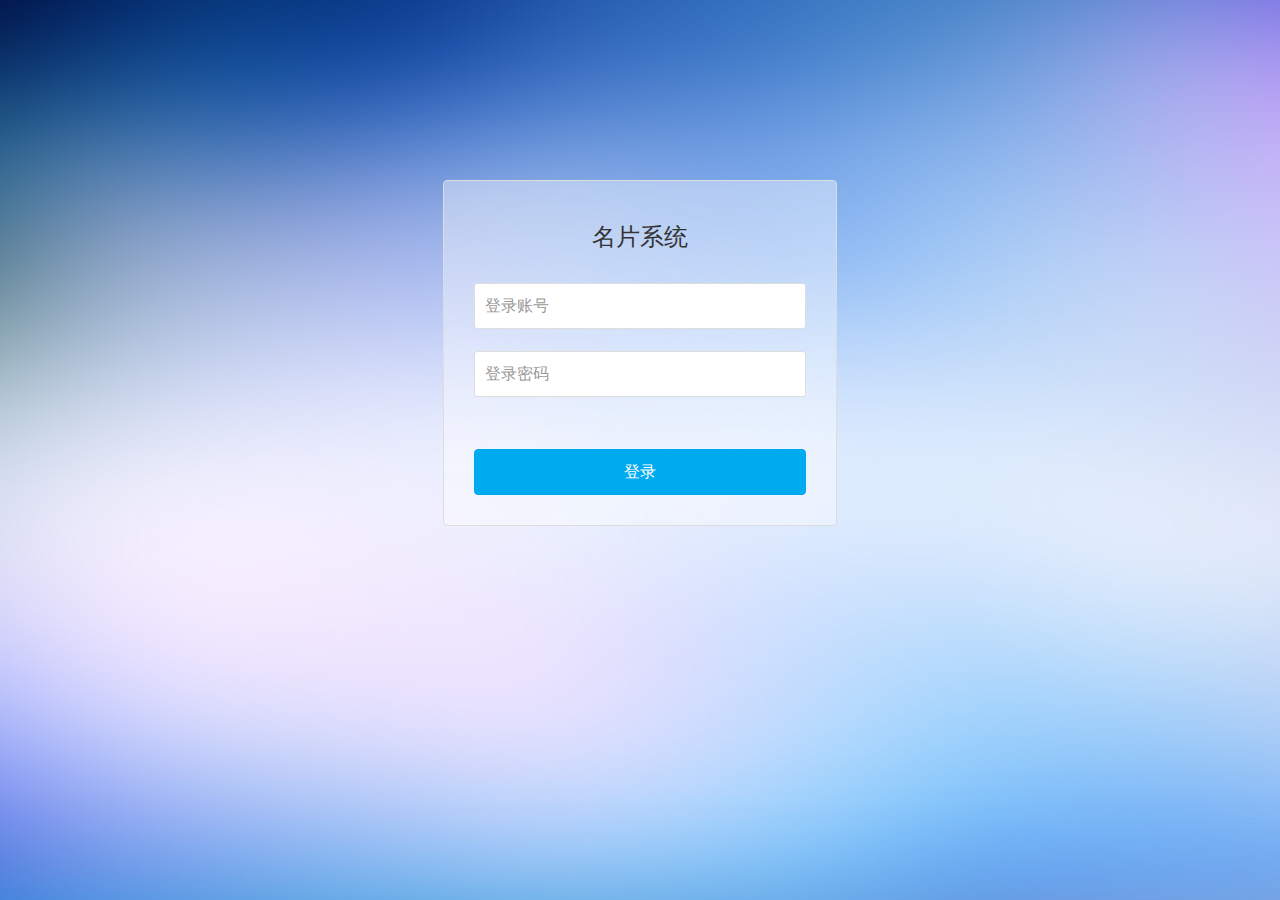
<file: vueBase/src/demo/login.html>
<html>
<!DOCTYPE html>
<head>
    <meta http-equiv="Content-Type" content="text/html; charset=utf-8" />
    <meta http-equiv="X-UA-Compatible" content="IE=edge">
    <meta name="viewport" content="width=device-width, initial-scale=1.0, maximum-scale=1.0, user-scalable=no" />
    <meta name="renderer" content="webkit">
    <title>名片系统</title>
    <link rel="stylesheet"  href="../public/css/admin.css" />
    <link rel="stylesheet" href="../public/css/pintuer.css">
    <!--引用js-->
    <script src="../public/js/jquery.min.js" ></script>
    <script src="../public/js/pintuer.js" ></script>
</head>

<body oncontextmenu="return false">
<div class="bg"></div>
<div class="container">
    <div class="line bouncein">
        <div class="xs6 xm4 xs3-move xm4-move">
            <div style="height:20%"></div>
            <form method="post" onsubmit="return false;">
                <div class="panel loginbox">
                    <div class="text-center margin-big padding-big-top"><h1>名片系统</h1></div>
                    <div class="panel-body" style="padding:30px; padding-bottom:10px; padding-top:10px;">
                        <div class="form-group">
                            <div class="field field-icon-right">
                                <input type="text" class="input input-big" name="name" placeholder="登录账号" data-validate="required:请填写账号" />
                                <span class="icon icon-user margin-small"></span>
                            </div>
                        </div>
                        <div class="form-group">
                            <div class="field field-icon-right">
                                <input type="password" class="input input-big" name="password" placeholder="登录密码" data-validate="required:请填写密码" />
                                <span class="icon icon-key margin-small"></span>
                            </div>
                        </div>
                    </div>
                    <div style="padding:30px;"><input type="submit" id="submit" class="button button-block bg-main text-big input-big" value="登录"></div>
                </div>
            </form>
        </div>
    </div>
</div>
<script>

</script>
</body>
</html>
</file>
<file: vueBase/src/public/css/admin.css>
body{ color:#333; font-size:13px;}
input,select,textarea{color:#333;}
.bg{ width:100%; height:100%; position:absolute; background:url(../images/bg.jpg) }
.panel{background:#fff;}
form .form-group:last-child{padding-bottom:0;}
.passcode{position:absolute;right:0;bottom:0;height:32px;margin:1px;border-left:solid 1px #ddd;text-align:center;line-height:32px;border-radius:0 4px 4px 0;}
ul,li{ list-style-type:none;}

.lefter{position:relative;float:left;width:180px;margin-right:-180px;background:#e6f2fb;text-align:center;}
.righter{float:right;width:100%;padding-top:15px;background:#e6f2fb;}
.mainer{margin-left:180px;}
.field-icon-right .icon{ bottom:0px; top:auto}
.logo{ float:left; color:#FFF; margin-top:10px; line-height:45px;}
.logo img{ float:left; margin-right:10px;}
.loginbox { background:url(../images/tmbg-white.png); border:0px;}
/********头部******/
.header{height:70px; overflow:hidden; background:url(../images/bg.jpg) no-repeat 0 -1000px; }
.head-l{ float:left; margin-top:17px; margin-left:15px; }
.head-l .button{ padding:8px 15px;}
.head-l .bg-blue:hover{ background-color:#03b6fd;}
.leftnav{width:180px; height:100%; position:fixed; top:70px; left:0px;}
.leftnav-title { height:50px; background:url(../images/bg.jpg) no-repeat 0 -1000px;  color:#FFF; padding-left:22px;  font-size:14px; line-height:50px;}
.leftnav-title span{ margin-right:10px;}
.leftnav h2{ padding:10px 0 10px 22px; transition:all .1s ease-in-out; display:block; cursor:pointer; font-weight:bold; font-size:14px; border-top:1px solid #b5cfd9;}
.leftnav h2.on{ color:#09c;}
.leftnav .border-bottom{ border-bottom:1px solid #b5cfd9;}
.leftnav h2 span{ margin-right:10px;}
.leftnav h2:hover{ color:#09c;}
.leftnav ul {display:none; border-top:1px solid #b5cfd9; padding:5px 0; opacity:1;}
.leftnav ul li{ list-style-type:none;  }
.leftnav ul li a{ display:block;padding-left:30px;line-height:30px; }
.leftnav ul li span{ margin-right:8px;}
.leftnav ul li a:hover,.leftnav ul li a.on{ color:#09c;}

/***主要内容***/
.admin{background:#fff;position:fixed;border-left:solid 1px #b5cfd9;right:0;bottom:0;top:110px;left:180px; padding:15px; padding-right:0px; padding-bottom:0px; overflow:auto; border-top:1px solid #b5cfd9; padding-right:15px;}
.content{width:100%;}
.body-content{padding:20px 0; overflow:hidden;}
.content .title{ border-bottom:1px solid #dfdfdf; line-height:35px; font-size:14px; font-weight:bold; color:#09c}
.form-x .form-group .label{ width:10%;}
.form-x .form-button { margin-left:10%;}
.w50 { width:25%; float:left;}
.form-x .tipss{ float:left; padding-left:10px; color:#888; line-height:42px;}
.input-help { float:left; line-height:30px;}
.input-help li{ float:left;margin-left:10px;}
.bread{ margin-left:190px; margin-top:4px;}
.bread li{ float:left;}
.label label{ font-weight:normal; color:#333;}
.form-group{ margin-bottom:12px;}
.button{ padding:10px 15px;}
.form-group .field .file{ background:#FFF; border:0px;}
.form-group .field input[type=radio]{ vertical-align:middle; line-height:35px; margin-right:5px;}
.form-group .radio { line-height:35px;}
.table th{ text-align:center;}
.table td { vertical-align:middle;}
.tip img{width:100px; height:100px;}
.clear{ clear:both; overflow:hidden;}
.pagelist {padding:10px 0; text-align:center;}
.pagelist span,.pagelist a{ border-radius:3px; border:1px solid #dfdfdf;display:inline-block; padding:5px 12px;}
.pagelist a{ margin:0 3px;}
.pagelist span.current{ background:#09F; color:#FFF; border-color:#09F; margin:0 2px;}
.pagelist a:hover{background:#09F; color:#FFF; border-color:#09F; }
.pagelist label{ padding-left:15px; color:#999;}
.pagelist label b{color:red; font-weight:normal; margin:0 3px;}

.search{ overflow:hidden;}
.search li{float:left; margin-right:15px; line-height:35px;}

.button.bg-main.icon-check-square-o{ padding:10px 30px;}
.button.bg-main.icon-check-square-o:hover{ background:#08bbe1;}
input[type="checkbox"], input[type="radio"]{ width:15px; height:15px; vertical-align:-3px; margin-right:5px;}

textarea[name=content]{width:100%; height:500px; border:1px solid #ddd; border-radius:3px; -webkit-border-radius:3px;}
</file>
<file: vueBase/src/public/css/pintuer.css>
html{margin:0;padding:0;border:0;-webkit-text-size-adjust:100%;-ms-text-size-adjust:100%;-webkit-tap-highlight-color:rgba(0, 0, 0, 0);}
body, div, span, object, iframe, h1, h2, h3, h4, h5, h6, p, blockquote, pre, a, abbr, acronym, address, code, del, dfn, em, q, dl, dt, dd, ol, ul, li, fieldset, form, legend, caption, tbody, tfoot, thead, article, aside, dialog, figure, footer, header, hgroup, nav, section{margin:0;padding:0;border:0;font-size:14px;font:inherit;vertical-align:baseline;}
article, aside, details, figcaption, figure, dialog, footer, header, hgroup, menu, nav, section{display:block;}
body{font-size:14px;color:#333;background:#fff;font-family:"Microsoft YaHei","simsun","Helvetica Neue", Arial, Helvetica, sans-serif;}
img{border:0;vertical-align:bottom;}
::-webkit-input-placeholder{color:#999;}
:-moz-placeholder{color:#999;}
::-moz-placeholder{color:#999;}
:-ms-input-placeholder{color:#ccc;}
*{-webkit-box-sizing:border-box;-moz-box-sizing:border-box;box-sizing:border-box;}
*:before,*:after{-webkit-box-sizing:border-box;-moz-box-sizing:border-box;box-sizing:border-box;}
button::-moz-focus-inner,input::-moz-focus-inner{padding:0;border:0;}
textarea{overflow:auto;}
input:focus,textarea:focus,button:focus,select:focus{outline:none;}
input::-ms-clear{display:none;}
article,aside,details,figcaption,figure,footer,header,hgroup,main,nav,section,summary{display:block;}
audio,canvas,progress,video{display:inline-block;vertical-align:baseline;}
audio:not([controls]){display:none;height:0;}
[hidden],template{display:none;}
a{background:transparent;}
a:active,a:hover{outline:0;}
a:focus{outline:thin dotted;outline:5px auto -webkit-focus-ring-color;outline-offset:-2px;}
abbr[title]{border-bottom:1px dotted;}
b,strong{font-weight:bold;}
dfn{font-style:italic;}
mark{color:#000;background:#ff0;}
small{font-size:80%;}
sub,sup{position:relative;font-size:75%;line-height:0;vertical-align:baseline;}
sup{top:-.5em;}
sub{bottom:-.25em;}
svg:not(:root){overflow:hidden;}
figure{margin:1em 40px;}
hr{height:0;-moz-box-sizing:content-box;box-sizing:content-box;}
pre{overflow:auto;}
code,kbd,pre,samp{font-family:monospace, monospace;font-size:1em;}
button,input,optgroup,select,textarea{margin:0;font:inherit;}
button{overflow:visible;}
button,select{text-transform:none;}
button,html input[type="button"],input[type="reset"],input[type="submit"]{-webkit-appearance:button;cursor:pointer;}
button[disabled],html input[disabled]{cursor:default;}
button::-moz-focus-inner,input::-moz-focus-inner{padding:0;border:0;}
input{line-height:normal;}
input[type="checkbox"],input[type="radio"]{box-sizing:border-box;padding:0;}
input[type="number"]::-webkit-inner-spin-button,input[type="number"]::-webkit-outer-spin-button{height:auto;}
input[type="search"]{-webkit-box-sizing:content-box;-moz-box-sizing:content-box;box-sizing:content-box;-webkit-appearance:textfield;}
input[type="search"]::-webkit-search-cancel-button,input[type="search"]::-webkit-search-decoration{-webkit-appearance:none;}
fieldset{padding:.35em .625em .75em;margin:0 2px;border:1px solid #c0c0c0;}
legend{padding:0;border:0;}
optgroup{font-weight:bold;}
table{border-spacing:0;border-collapse:collapse;}
td,th{padding:0;}
.button{border:solid 1px #ddd;background:transparent;border-radius:4px;font-size:14px;padding:6px 15px;margin:0;display:inline-block;line-height:20px;transition:all 1s cubic-bezier(0.175, 0.885, 0.32, 1) 0s;}
.button[disabled]{pointer-events:none;cursor:not-allowed;webkit-box-shadow:none;box-shadow:none;filter:alpha(opacity=50);opacity:.5;}
.button:active{background-image:none;outline:0;transition:all 0.3s cubic-bezier(0.175, 0.885, 0.32, 1) 0s;}
.button:hover{transition:all 0.3s cubic-bezier(0.175, 0.885, 0.32, 1) 0s;}
.button-block{display:block;width:100%;}
.button-large{padding:15px 20px;font-size:24px;line-height:24px;}
.button-big{padding:10px 15px;font-size:18px;line-height:22px;}
.button-small{padding:5px 10px;font-size:12px;font-weight:normal;line-height:18px;}
.button-little{padding:3px 5px;font-size:12px;font-weight:normal;line-height:16px;}
.button.bg-main,.button.bg-sub,.button.bg-dot,.button.bg-black,.button.bg-gray,.button.bg-red,.button.bg-yellow,.button.bg-blue,.button.bg-green{color:#fff;}
.layout{width:100%;}
.container,.container-layout{margin:0 auto;padding:0 10px;}
@media (min-width:760px){.container{width:760px;}}
@media (min-width:1000px){.container{width:1000px;}}
@media (min-width:1200px){.container{width:1200px;}}
.line{margin:0;padding:0;}
.x1,.x2,.x3,.x4,.x5,.x6,.x7,.x8,.x9,.x10,.x11,.x12,.xl1,.xl2,.xl3,.xl4,.xl5,.xl6,.xl7,.xl8,.xl9,.xl10,.xl11,.xl12,.xs1,.xs2,.xs3,.xs4,.xs5,.xs6,.xs7,.xs8,.xs9,.xs10,.xs11,.xs12,.xm1,.xm2,.xm3,.xm4,.xm5,.xm6,.xm7,.xm8,.xm9,.xm10,.xm11,.xm12,.xb1,.xb2,.xb3,.xb4,.xb5,.xb6,.xb7,.xb8,.xb9,.xb10,.xb11,.xb12{position:relative;min-height:1px;}
.line-big{margin-left:-10px;margin-right:-10px;}
.line-big .x1,.line-big .x2,.line-big .x3,.line-big .x4,.line-big .x5,.line-big .x6,.line-big .x7,.line-big .x8,.line-big .x9,.line-big .x10,.line-big .x11,.line-big .x12,
.line-big .xl1,.line-big .xl2,.line-big .xl3,.line-big .xl4,.line-big .xl5,.line-big .xl6,.line-big .xl7,.line-big .xl8,.line-big .xl9,.line-big .xl10,.line-big .xl11,.line-big .xl12,
.line-big .xs1,.line-big .xs2,.line-big .xs3,.line-big .xs4,.line-big .xs5,.line-big .xs6,.line-big .xs7,.line-big .xs8,.line-big .xs9,.line-big .xs10,.line-big .xs11,.line-big .xs12,
.line-big .xm1,.line-big .xm2,.line-big .xm3,.line-big .xm4,.line-big .xm5,.line-big .xm6,.line-big .xm7,.line-big .xm8,.line-big .xm9,.line-big .xm10,.line-big .xm11,.line-big .xm12,
.line-big .xb1,.line-big .xb2,.line-big .xb3,.line-big .xb4,.line-big .xb5,.line-big .xb6,.line-big .xb7,.line-big .xb8,.line-big .xb9,.line-big .xb10,.line-big .xb11,.line-big .xb12{position:relative;min-height:1px;padding-right:10px;padding-left:10px;}
.line-middle{margin-left:-5px;margin-right:-5px;}
.line-middle .x1,.line-middle .x2,.line-middle .x3,.line-middle .x4,.line-middle .x5,.line-middle .x6,.line-middle .x7,.line-middle .x8,.line-middle .x9,.line-middle .x10,.line-middle .x11,.line-middle .x12,
.line-middle .xl1,.line-middle .xl2,.line-middle .xl3,.line-middle .xl4,.line-middle .xl5,.line-middle .xl6,.line-middle .xl7,.line-middle .xl8,.line-middle .xl9,.line-middle .xl10,.line-middle .xl11,.line-middle .xl12,
.line-middle .xs1,.line-middle .xs2,.line-middle .xs3,.line-middle .xs4,.line-middle .xs5,.line-middle .xs6,.line-middle .xs7,.line-middle .xs8,.line-middle .xs9,.line-middle .xs10,.line-middle .xs11,.line-middle .xs12,
.line-middle .xm1,.line-middle .xm2,.line-middle .xm3,.line-middle .xm4,.line-middle .xm5,.line-middle .xm6,.line-middle .xm7,.line-middle .xm8,.line-middle .xm9,.line-middle .xm10,.line-middle .xm11,.line-middle .xm12,
.line-middle .xb1,.line-middle .xb2,.line-middle .xb3,.line-middle .xb4,.line-middle .xb5,.line-middle .xb6,.line-middle .xb7,.line-middle .xb8,.line-middle .xb9,.line-middle .xb10,.line-middle .xb11,.line-middle .xb12{position:relative;min-height:1px;padding-right:5px;padding-left:5px;}
.line-small{margin-left:-2px;margin-right:-2px;}
.line-small .x1,.line-small .x2,.line-small .x3,.line-small .x4,.line-small .x5,.line-small .x6,.line-small .x7,.line-small .x8,.line-small .x9,.line-small .x10,.line-small .x11,.line-small .x12,
.line-small .xl1,.line-small .xl2,.line-small .xl3,.line-small .xl4,.line-small .xl5,.line-small .xl6,.line-small .xl7,.line-small .xl8,.line-small .xl9,.line-small .xl10,.line-small .xl11,.line-small .xl12,
.line-small .xs1,.line-small .xs2,.line-small .xs3,.line-small .xs4,.line-small .xs5,.line-small .xs6,.line-small .xs7,.line-small .xs8,.line-small .xs9,.line-small .xs10,.line-small .xs11,.line-small .xs12,
.line-small .xm1,.line-small .xm2,.line-small .xm3,.line-small .xm4,.line-small .xm5,.line-small .xm6,.line-small .xm7,.line-small .xm8,.line-small .xm9,.line-small .xm10,.line-small .xm11,.line-small .xm12,
.line-small .xb1,.line-small .xb2,.line-small .xb3,.line-small .xb4,.line-small .xb5,.line-small .xb6,.line-small .xb7,.line-small .xb8,.line-small .xb9,.line-small .xb10,.line-small .xb11,.line-small .xb12{position:relative;min-height:1px;padding-right:2px;padding-left:2px;}
.x1,.x2,.x3,.x4,.x5,.x6,.x7,.x8,.x9,.x10,.x11,.x12{float:left;}
.x1{width:8.33333333%;}.x2{width:16.66666667%;}.x3{width:25%;}.x4{width:33.33333333%;}.x5{width:41.66666667%;}.x6{width:50%;}.x7{width:58.33333333%;}.x8{width:66.66666667%;}.x9{width:75%;}.x10{width:83.33333333%;}.x11{width:91.66666667%;}.x12{width:100%;}
.x0-left{left:0;}.x1-left{left:8.33333333%;}.x2-left{left:16.66666667%;}.x3-left{left:25%;}.x4-left{left:33.33333333%;}.x5-left{left:41.66666667%;}.x6-left{left:50%;}.x7-left{left:58.33333333%;}.x8-left{left:66.66666667%;}.x9-left{left:75%;}.x10-left{left:83.33333333%;}.x11-left{left:91.66666667%;}.x12-left{left:100%;}
.x0-right{right:0;}.x1-right{right:8.33333333%;}.x2-right{right:16.66666667%;}.x3-right{right:25%;}.x4-right{right:33.33333333%;}.x5-right{right:41.66666667%;}.x6-right{right:50%;}.x7-right{right:58.33333333%;}.x8-right{right:66.66666667%;}.x9-right{right:75%;}.x10-right{right:83.33333333%;}.x11-right{right:91.66666667%;}.x12-right{right:100%;}
.x0-move{margin-left:0;}.x1-move{margin-left:8.33333333%;}.x2-move{margin-left:16.66666667%;}.x3-move{margin-left:25%;}.x4-move{margin-left:33.33333333%;}.x5-move{margin-left:41.66666667%;}.x6-move{margin-left:50%;}.x7-move{margin-left:58.33333333%;}.x8-move{margin-left:66.66666667%;}.x9-move{margin-left:75%;}.x10-move{margin-left:83.33333333%;}.x11-move{margin-left:91.66666667%;}.x12-move{margin-left:100%;}
@media (min-width:300px){
.xl1,.xl2,.xl3,.xl4,.xl5,.xl6,.xl7,.xl8,.xl9,.xl10,.xl11,.xl12{float:left;}
.xl1{width:8.33333333%;}.xl2{width:16.66666667%;}.xl3{width:25%;}.xl4{width:33.33333333%;}.xl5{width:41.66666667%;}.xl6{width:50%;}.xl7{width:58.33333333%;}.xl8{width:66.66666667%;}.xl9{width:75%;}.xl10{width:83.33333333%;}.xl11{width:91.66666667%;}.xl12{width:100%;}
.xl0-left{left:0;}.xl1-left{left:8.33333333%;}.xl2-left{left:16.66666667%;}.xl3-left{left:25%;}.xl4-left{left:33.33333333%;}.xl5-left{left:41.66666667%;}.xl6-left{left:50%;}.xl7-left{left:58.33333333%;}.xl8-left{left:66.66666667%;}.xl9-left{left:75%;}.xl10-left{left:83.33333333%;}.xl11-left{left:91.66666667%;}.xl12-left{left:100%;}
.xl0-right{right:0;}.xl1-right{right:8.33333333%;}.xl2-right{right:16.66666667%;}.xl3-right{right:25%;}.xl4-right{right:33.33333333%;}.xl5-right{right:41.66666667%;}.xl6-right{right:50%;}.xl7-right{right:58.33333333%;}.xl8-right{right:66.66666667%;}.xl9-right{right:75%;}.xl10-right{right:83.33333333%;}.xl11-right{right:91.66666667%;}.xl12-right{right:100%;}
.xl0-move{margin-left:0;}.xl1-move{margin-left:8.33333333%;}.xl2-move{margin-left:16.66666667%;}.xl3-move{margin-left:25%;}.xl4-move{margin-left:33.33333333%;}.xl5-move{margin-left:41.66666667%;}.xl6-move{margin-left:50%;}.xl7-move{margin-left:58.33333333%;}.xl8-move{margin-left:66.66666667%;}.xl9-move{margin-left:75%;}.xl10-move{margin-left:83.33333333%;}.xl11-move{margin-left:91.66666667%;}.xl12-move{margin-left:100%;}
}
@media (min-width:760px){
.xs1,.xs2,.xs3,.xs4,.xs5,.xs6,.xs7,.xs8,.xs9,.xs10,.xs11,.xs12{float:left;}
.xs1{width:8.33333333%;}.xs2{width:16.66666667%;}.xs3{width:25%;}.xs4{width:33.33333333%;}.xs5{width:41.66666667%;}.xs6{width:50%;}.xs7{width:58.33333333%;}.xs8{width:66.66666667%;}.xs9{width:75%;}.xs10{width:83.33333333%;}.xs11{width:91.66666667%;}.xs12{width:100%;}
.xs0-left{left:0;}.xs1-left{left:8.33333333%;}.xs2-left{left:16.66666667%;}.xs3-left{left:25%;}.xs4-left{left:33.33333333%;}.xs5-left{left:41.66666667%;}.xs6-left{left:50%;}.xs7-left{left:58.33333333%;}.xs8-left{left:66.66666667%;}.xs9-left{left:75%;}.xs10-left{left:83.33333333%;}.xs11-left{left:91.66666667%;}.xs12-left{left:100%;}
.xs0-right{right:0;}.xs1-right{right:8.33333333%;}.xs2-right{right:16.66666667%;}.xs3-right{right:25%;}.xs4-right{right:33.33333333%;}.xs5-right{right:41.66666667%;}.xs6-right{right:50%;}.xs7-right{right:58.33333333%;}.xs8-right{right:66.66666667%;}.xs9-right{right:75%;}.xs10-right{right:83.33333333%;}.xs11-right{right:91.66666667%;}.xs12-right{right:100%;}
.xs0-move{margin-left:0;}.xs1-move{margin-left:8.33333333%;}.xs2-move{margin-left:16.66666667%;}.xs3-move{margin-left:25%;}.xs4-move{margin-left:33.33333333%;}.xs5-move{margin-left:41.66666667%;}.xs6-move{margin-left:50%;}.xs7-move{margin-left:58.33333333%;}.xs8-move{margin-left:66.66666667%;}.xs9-move{margin-left:75%;}.xs10-move{margin-left:83.33333333%;}.xs11-move{margin-left:91.66666667%;}.xs12-move{margin-left:100%;}
}
@media (min-width:1000px){
.xm1,.xm2,.xm3,.xm4,.xm5,.xm6,.xm7,.xm8,.xm9,.xm10,.xm11,.xm12{float:left;}
.xm1{width:8.33333333%;}.xm2{width:16.66666667%;}.xm3{width:25%;}.xm4{width:33.33333333%;}.xm5{width:41.66666667%;}.xm6{width:50%;}.xm7{width:58.33333333%;}.xm8{width:66.66666667%;}.xm9{width:75%;}.xm10{width:83.33333333%;}.xm11{width:91.66666667%;}.xm12{width:100%;}
.xm0-left{left:0;}.xm1-left{left:8.33333333%;}.xm2-left{left:16.66666667%;}.xm3-left{left:25%;}.xm4-left{left:33.33333333%;}.xm5-left{left:41.66666667%;}.xm6-left{left:50%;}.xm7-left{left:58.33333333%;}.xm8-left{left:66.66666667%;}.xm9-left{left:75%;}.xm10-left{left:83.33333333%;}.xm11-left{left:91.66666667%;}.xm12-left{left:100%;}
.xm0-right{right:0;}.xm1-right{right:8.33333333%;}.xm2-right{right:16.66666667%;}.xm3-right{right:25%;}.xm4-right{right:33.33333333%;}.xm5-right{right:41.66666667%;}.xm6-right{right:50%;}.xm7-right{right:58.33333333%;}.xm8-right{right:66.66666667%;}.xm9-right{right:75%;}.xm10-right{right:83.33333333%;}.xm11-right{right:91.66666667%;}.xm12-right{right:100%;}
.xm0-move{margin-left:0;}.xm1-move{margin-left:8.33333333%;}.xm2-move{margin-left:16.66666667%;}.xm3-move{margin-left:25%;}.xm4-move{margin-left:33.33333333%;}.xm5-move{margin-left:41.66666667%;}.xm6-move{margin-left:50%;}.xm7-move{margin-left:58.33333333%;}.xm8-move{margin-left:66.66666667%;}.xm9-move{margin-left:75%;}.xm10-move{margin-left:83.33333333%;}.xm11-move{margin-left:91.66666667%;}.xm12-move{margin-left:100%;}
}
@media (min-width:1200px){
.xb1,.xb2,.xb3,.xb4,.xb5,.xb6,.xb7,.xb8,.xb9,.xb10,.xb11,.xb12{float:left;}
.xb1{width:8.33333333%;}.xb2{width:16.66666667%;}.xb3{width:25%;}.xb4{width:33.33333333%;}.xb5{width:41.66666667%;}.xb6{width:50%;}.xb7{width:58.33333333%;}.xb8{width:66.66666667%;}.xb9{width:75%;}.xb10{width:83.33333333%;}.xb11{width:91.66666667%;}.xb12{width:100%;}
.xb0-left{left:0;}.xb1-left{left:8.33333333%;}.xb2-left{left:16.66666667%;}.xb3-left{left:25%;}.xb4-left{left:33.33333333%;}.xb5-left{left:41.66666667%;}.xb6-left{left:50%;}.xb7-left{left:58.33333333%;}.xb8-left{left:66.66666667%;}.xb9-left{left:75%;}.xb10-left{left:83.33333333%;}.xb11-left{left:91.66666667%;}.xb12-left{left:100%;}
.xb0-right{right:0;}.xb1-right{right:8.33333333%;}.xb2-right{right:16.66666667%;}.xb3-right{right:25%;}.xb4-right{right:33.33333333%;}.xb5-right{right:41.66666667%;}.xb6-right{right:50%;}.xb7-right{right:58.33333333%;}.xb8-right{right:66.66666667%;}.xb9-right{right:75%;}.xb10-right{right:83.33333333%;}.xb11-right{right:91.66666667%;}.xb12-right{right:100%;}
.xb0-move{margin-left:0;}.xb1-move{margin-left:8.33333333%;}.xb2-move{margin-left:16.66666667%;}.xb3-move{margin-left:25%;}.xb4-move{margin-left:33.33333333%;}.xb5-move{margin-left:41.66666667%;}.xb6-move{margin-left:50%;}.xb7-move{margin-left:58.33333333%;}.xb8-move{margin-left:66.66666667%;}.xb9-move{margin-left:75%;}.xb10-move{margin-left:83.33333333%;}.xb11-move{margin-left:91.66666667%;}.xb12-move{margin-left:100%;}
}
@media (max-width:760px){
.show-l{display:block !important;}
.hidden-l{display:none !important;}
}
@media (min-width:761px) and (max-width:1000px){
.show-s{display:block !important;}
.hidden-s{display:none !important;}
}
@media (min-width:1001px) and (max-width:1200px){
.show-m{display:block !important;}
.hidden-m{display:none !important;}
}
@media (min-width:1201px){
.show-b{display:block !important;}
.hidden-b{display:none !important;}
}

@font-face{
font-family:'FontAwesome';
src:url('http://libs.baidu.com/fontawesome/4.1.0/fonts/fontawesome-webfont.eot?v=4.1.0');
src:url('http://libs.baidu.com/fontawesome/4.1.0/fonts/fontawesome-webfont.eot?#iefix&v=4.1.0') format('embedded-opentype'), url('http://libs.baidu.com/fontawesome/4.1.0/fonts/fontawesome-webfont.woff?v=4.1.0') format('woff'), url('http://libs.baidu.com/fontawesome/4.1.0/fonts/fontawesome-webfont.ttf?v=4.1.0') format('truetype'), url('http://libs.baidu.com/fontawesome/4.1.0/fonts/fontawesome-webfont.svg?v=4.1.0#fontawesomeregular') format('svg');
font-weight:normal;font-style:normal;
}


[class*='icon-']:before{display:inline-block;font-family:"FontAwesome";font-weight:normal;font-style:normal;vertical-align:baseline;line-height:1;-webkit-font-smoothing:antialiased;-moz-osx-font-smoothing:grayscale;}
.icon-glass:before{content:"\f000";}.icon-music:before{content:"\f001";}.icon-search:before{content:"\f002";}.icon-envelope-o:before{content:"\f003";}.icon-heart:before{content:"\f004";}.icon-star:before{content:"\f005";}.icon-star-o:before{content:"\f006";}.icon-user:before{content:"\f007";}.icon-film:before{content:"\f008";}.icon-th-large:before{content:"\f009";}.icon-th:before{content:"\f00a";}.icon-th-list:before{content:"\f00b";}.icon-check:before{content:"\f00c";}.icon-times:before{content:"\f00d";}.icon-search-plus:before{content:"\f00e";}
.icon-search-minus:before{content:"\f010";}.icon-power-off:before{content:"\f011";}.icon-signal:before{content:"\f012";}.icon-gear:before,.icon-cog:before{content:"\f013";}.icon-trash-o:before{content:"\f014";}.icon-home:before{content:"\f015";}.icon-file-o:before{content:"\f016";}.icon-clock-o:before{content:"\f017";}.icon-road:before{content:"\f018";}.icon-download:before{content:"\f019";}.icon-arrow-circle-o-down:before{content:"\f01a";}.icon-arrow-circle-o-up:before{content:"\f01b";}.icon-inbox:before{content:"\f01c";}.icon-play-circle-o:before{content:"\f01d";}.icon-rotate-right:before,.icon-repeat:before{content:"\f01e";}
.icon-refresh:before{content:"\f021";}.icon-list-alt:before{content:"\f022";}.icon-lock:before{content:"\f023";}.icon-flag:before{content:"\f024";}.icon-headphones:before{content:"\f025";}.icon-volume-off:before{content:"\f026";}.icon-volume-down:before{content:"\f027";}.icon-volume-up:before{content:"\f028";}.icon-qrcode:before{content:"\f029";}.icon-barcode:before{content:"\f02a";}.icon-tag:before{content:"\f02b";}.icon-tags:before{content:"\f02c";}.icon-book:before{content:"\f02d";}.icon-bookmark:before{content:"\f02e";}.icon-print:before{content:"\f02f";}
.icon-camera:before{content:"\f030";}.icon-font:before{content:"\f031";}.icon-bold:before{content:"\f032";}.icon-italic:before{content:"\f033";}.icon-text-height:before{content:"\f034";}.icon-text-width:before{content:"\f035";}.icon-align-left:before{content:"\f036";}.icon-align-center:before{content:"\f037";}.icon-align-right:before{content:"\f038";}.icon-align-justify:before{content:"\f039";}.icon-list:before{content:"\f03a";}.icon-dedent:before,.icon-outdent:before{content:"\f03b";}.icon-indent:before{content:"\f03c";}.icon-video-camera:before{content:"\f03d";}.icon-photo:before,.icon-image:before,.icon-picture-o:before{content:"\f03e";}
.icon-pencil:before{content:"\f040";}.icon-map-marker:before{content:"\f041";}.icon-adjust:before{content:"\f042";}.icon-tint:before{content:"\f043";}.icon-edit:before,.icon-pencil-square-o:before{content:"\f044";}.icon-share-square-o:before{content:"\f045";}.icon-check-square-o:before{content:"\f046";}.icon-arrows:before{content:"\f047";}.icon-step-backward:before{content:"\f048";}.icon-fast-backward:before{content:"\f049";}.icon-backward:before{content:"\f04a";}.icon-play:before{content:"\f04b";}.icon-pause:before{content:"\f04c";}.icon-stop:before{content:"\f04d";}.icon-forward:before{content:"\f04e";}
.icon-fast-forward:before{content:"\f050";}.icon-step-forward:before{content:"\f051";}.icon-eject:before{content:"\f052";}.icon-chevron-left:before{content:"\f053";}.icon-chevron-right:before{content:"\f054";}.icon-plus-circle:before{content:"\f055";}.icon-minus-circle:before{content:"\f056";}.icon-times-circle:before{content:"\f057";}.icon-check-circle:before{content:"\f058";}.icon-question-circle:before{content:"\f059";}.icon-info-circle:before{content:"\f05a";}.icon-crosshairs:before{content:"\f05b";}.icon-times-circle-o:before{content:"\f05c";}.icon-check-circle-o:before{content:"\f05d";}.icon-ban:before{content:"\f05e";}
.icon-arrow-left:before{content:"\f060";}.icon-arrow-right:before{content:"\f061";}.icon-arrow-up:before{content:"\f062";}.icon-arrow-down:before{content:"\f063";}.icon-mail-forward:before,.icon-share:before{content:"\f064";}.icon-expand:before{content:"\f065";}.icon-compress:before{content:"\f066";}.icon-plus:before{content:"\f067";}.icon-minus:before{content:"\f068";}.icon-asterisk:before{content:"\f069";}.icon-exclamation-circle:before{content:"\f06a";}.icon-gift:before{content:"\f06b";}.icon-leaf:before{content:"\f06c";}.icon-fire:before{content:"\f06d";}.icon-eye:before{content:"\f06e";}
.icon-eye-slash:before{content:"\f070";}.icon-warning:before,.icon-exclamation-triangle:before{content:"\f071";}.icon-plane:before{content:"\f072";}.icon-calendar:before{content:"\f073";}.icon-random:before{content:"\f074";}.icon-comment:before{content:"\f075";}.icon-magnet:before{content:"\f076";}.icon-chevron-up:before{content:"\f077";}.icon-chevron-down:before{content:"\f078";}.icon-retweet:before{content:"\f079";}.icon-shopping-cart:before{content:"\f07a";}.icon-folder:before{content:"\f07b";}.icon-folder-open:before{content:"\f07c";}.icon-arrows-v:before{content:"\f07d";}.icon-arrows-h:before{content:"\f07e";}
.icon-bar-chart-o:before{content:"\f080";}.icon-twitter-square:before{content:"\f081";}.icon-facebook-square:before{content:"\f082";}.icon-camera-retro:before{content:"\f083";}.icon-key:before{content:"\f084";}.icon-gears:before,.icon-cogs:before{content:"\f085";}.icon-comments:before{content:"\f086";}.icon-thumbs-o-up:before{content:"\f087";}.icon-thumbs-o-down:before{content:"\f088";}.icon-star-half:before{content:"\f089";}.icon-heart-o:before{content:"\f08a";}.icon-sign-out:before{content:"\f08b";}.icon-linkedin-square:before{content:"\f08c";}.icon-thumb-tack:before{content:"\f08d";}.icon-external-link:before{content:"\f08e";}
.icon-sign-in:before{content:"\f090";}.icon-trophy:before{content:"\f091";}.icon-github-square:before{content:"\f092";}.icon-upload:before{content:"\f093";}.icon-lemon-o:before{content:"\f094";}.icon-phone:before{content:"\f095";}.icon-square-o:before{content:"\f096";}.icon-bookmark-o:before{content:"\f097";}.icon-phone-square:before{content:"\f098";}.icon-twitter:before{content:"\f099";}.icon-facebook:before{content:"\f09a";}.icon-github:before{content:"\f09b";}.icon-unlock:before{content:"\f09c";}.icon-credit-card:before{content:"\f09d";}.icon-rss:before{content:"\f09e";}
.icon-hdd-o:before{content:"\f0a0";}.icon-bullhorn:before{content:"\f0a1";}.icon-bell:before{content:"\f0f3";}.icon-certificate:before{content:"\f0a3";}.icon-hand-o-right:before{content:"\f0a4";}.icon-hand-o-left:before{content:"\f0a5";}.icon-hand-o-up:before{content:"\f0a6";}.icon-hand-o-down:before{content:"\f0a7";}.icon-arrow-circle-left:before{content:"\f0a8";}.icon-arrow-circle-right:before{content:"\f0a9";}.icon-arrow-circle-up:before{content:"\f0aa";}.icon-arrow-circle-down:before{content:"\f0ab";}.icon-globe:before{content:"\f0ac";}.icon-wrench:before{content:"\f0ad";}.icon-tasks:before{content:"\f0ae";}
.icon-filter:before{content:"\f0b0";}.icon-briefcase:before{content:"\f0b1";}.icon-arrows-alt:before{content:"\f0b2";}.icon-group:before,.icon-users:before{content:"\f0c0";}.icon-chain:before,.icon-link:before{content:"\f0c1";}.icon-cloud:before{content:"\f0c2";}.icon-flask:before{content:"\f0c3";}.icon-cut:before,.icon-scissors:before{content:"\f0c4";}.icon-copy:before,.icon-files-o:before{content:"\f0c5";}.icon-paperclip:before{content:"\f0c6";}.icon-save:before,.icon-floppy-o:before{content:"\f0c7";}.icon-square:before{content:"\f0c8";}.icon-navicon:before,.icon-reorder:before,.icon-bars:before{content:"\f0c9";}.icon-list-ul:before{content:"\f0ca";}.icon-list-ol:before{content:"\f0cb";}.icon-strikethrough:before{content:"\f0cc";}.icon-underline:before{content:"\f0cd";}.icon-table:before{content:"\f0ce";}
.icon-magic:before{content:"\f0d0";}.icon-truck:before{content:"\f0d1";}.icon-pinterest:before{content:"\f0d2";}.icon-pinterest-square:before{content:"\f0d3";}.icon-google-plus-square:before{content:"\f0d4";}.icon-google-plus:before{content:"\f0d5";}.icon-money:before{content:"\f0d6";}.icon-caret-down:before{content:"\f0d7";}.icon-caret-up:before{content:"\f0d8";}.icon-caret-left:before{content:"\f0d9";}.icon-caret-right:before{content:"\f0da";}.icon-columns:before{content:"\f0db";}.icon-unsorted:before,.icon-sort:before{content:"\f0dc";}.icon-sort-down:before,.icon-sort-desc:before{content:"\f0dd";}.icon-sort-up:before,.icon-sort-asc:before{content:"\f0de";}
.icon-envelope:before{content:"\f0e0";}.icon-linkedin:before{content:"\f0e1";}.icon-rotate-left:before,.icon-undo:before{content:"\f0e2";}.icon-legal:before,.icon-gavel:before{content:"\f0e3";}.icon-dashboard:before,.icon-tachometer:before{content:"\f0e4";}.icon-comment-o:before{content:"\f0e5";}.icon-comments-o:before{content:"\f0e6";}.icon-flash:before,.icon-bolt:before{content:"\f0e7";}.icon-sitemap:before{content:"\f0e8";}.icon-umbrella:before{content:"\f0e9";}.icon-paste:before,.icon-clipboard:before{content:"\f0ea";}.icon-lightbulb-o:before{content:"\f0eb";}.icon-exchange:before{content:"\f0ec";}.icon-cloud-download:before{content:"\f0ed";}.icon-cloud-upload:before{content:"\f0ee";}
.icon-user-md:before{content:"\f0f0";}.icon-stethoscope:before{content:"\f0f1";}.icon-suitcase:before{content:"\f0f2";}.icon-bell-o:before{content:"\f0a2";}.icon-coffee:before{content:"\f0f4";}.icon-cutlery:before{content:"\f0f5";}.icon-file-text-o:before{content:"\f0f6";}.icon-building-o:before{content:"\f0f7";}.icon-hospital-o:before{content:"\f0f8";}.icon-ambulance:before{content:"\f0f9";}.icon-medkit:before{content:"\f0fa";}.icon-fighter-jet:before{content:"\f0fb";}.icon-beer:before{content:"\f0fc";}.icon-h-square:before{content:"\f0fd";}.icon-plus-square:before{content:"\f0fe";}
.icon-angle-double-left:before{content:"\f100";}.icon-angle-double-right:before{content:"\f101";}.icon-angle-double-up:before{content:"\f102";}.icon-angle-double-down:before{content:"\f103";}.icon-angle-left:before{content:"\f104";}.icon-angle-right:before{content:"\f105";}.icon-angle-up:before{content:"\f106";}.icon-angle-down:before{content:"\f107";}.icon-desktop:before{content:"\f108";}.icon-laptop:before{content:"\f109";}.icon-tablet:before{content:"\f10a";}.icon-mobile-phone:before,.icon-mobile:before{content:"\f10b";}.icon-circle-o:before{content:"\f10c";}.icon-quote-left:before{content:"\f10d";}.icon-quote-right:before{content:"\f10e";}
.icon-spinner:before{content:"\f110";}.icon-circle:before{content:"\f111";}.icon-mail-reply:before,.icon-reply:before{content:"\f112";}.icon-github-alt:before{content:"\f113";}.icon-folder-o:before{content:"\f114";}.icon-folder-open-o:before{content:"\f115";}.icon-smile-o:before{content:"\f118";}.icon-frown-o:before{content:"\f119";}.icon-meh-o:before{content:"\f11a";}.icon-gamepad:before{content:"\f11b";}.icon-keyboard-o:before{content:"\f11c";}.icon-flag-o:before{content:"\f11d";}.icon-flag-checkered:before{content:"\f11e";}
.icon-terminal:before{content:"\f120";}.icon-code:before{content:"\f121";}.icon-mail-reply-all:before,.icon-reply-all:before{content:"\f122";}.icon-star-half-empty:before,.icon-star-half-full:before,.icon-star-half-o:before{content:"\f123";}.icon-location-arrow:before{content:"\f124";}.icon-crop:before{content:"\f125";}.icon-code-fork:before{content:"\f126";}.icon-unlink:before,.icon-chain-broken:before{content:"\f127";}.icon-question:before{content:"\f128";}.icon-info:before{content:"\f129";}.icon-exclamation:before{content:"\f12a";}.icon-superscript:before{content:"\f12b";}.icon-subscript:before{content:"\f12c";}.icon-eraser:before{content:"\f12d";}.icon-puzzle-piece:before{content:"\f12e";}
.icon-microphone:before{content:"\f130";}.icon-microphone-slash:before{content:"\f131";}.icon-shield:before{content:"\f132";}.icon-calendar-o:before{content:"\f133";}.icon-fire-extinguisher:before{content:"\f134";}.icon-rocket:before{content:"\f135";}.icon-maxcdn:before{content:"\f136";}.icon-chevron-circle-left:before{content:"\f137";}.icon-chevron-circle-right:before{content:"\f138";}.icon-chevron-circle-up:before{content:"\f139";}.icon-chevron-circle-down:before{content:"\f13a";}.icon-html5:before{content:"\f13b";}.icon-css3:before{content:"\f13c";}.icon-anchor:before{content:"\f13d";}.icon-unlock-alt:before{content:"\f13e";}
.icon-bullseye:before{content:"\f140";}.icon-ellipsis-h:before{content:"\f141";}.icon-ellipsis-v:before{content:"\f142";}.icon-rss-square:before{content:"\f143";}.icon-play-circle:before{content:"\f144";}.icon-ticket:before{content:"\f145";}.icon-minus-square:before{content:"\f146";}.icon-minus-square-o:before{content:"\f147";}.icon-level-up:before{content:"\f148";}.icon-level-down:before{content:"\f149";}.icon-check-square:before{content:"\f14a";}.icon-pencil-square:before{content:"\f14b";}.icon-external-link-square:before{content:"\f14c";}.icon-share-square:before{content:"\f14d";}.icon-compass:before{content:"\f14e";}
.icon-toggle-down:before,.icon-caret-square-o-down:before{content:"\f150";}.icon-toggle-up:before,.icon-caret-square-o-up:before{content:"\f151";}.icon-toggle-right:before,.icon-caret-square-o-right:before{content:"\f152";}.icon-euro:before,.icon-eur:before{content:"\f153";}.icon-gbp:before{content:"\f154";}.icon-dollar:before,.icon-usd:before{content:"\f155";}.icon-rupee:before,.icon-inr:before{content:"\f156";}.icon-cny:before,.icon-rmb:before,.icon-yen:before,.icon-jpy:before{content:"\f157";}.icon-ruble:before,.icon-rouble:before,.icon-rub:before{content:"\f158";}.icon-won:before,.icon-krw:before{content:"\f159";}.icon-bitcoin:before,.icon-btc:before{content:"\f15a";}.icon-file:before{content:"\f15b";}.icon-file-text:before{content:"\f15c";}.icon-sort-alpha-asc:before{content:"\f15d";}.icon-sort-alpha-desc:before{content:"\f15e";}
.icon-sort-amount-asc:before{content:"\f160";}.icon-sort-amount-desc:before{content:"\f161";}.icon-sort-numeric-asc:before{content:"\f162";}.icon-sort-numeric-desc:before{content:"\f163";}.icon-thumbs-up:before{content:"\f164";}.icon-thumbs-down:before{content:"\f165";}.icon-youtube-square:before{content:"\f166";}.icon-youtube:before{content:"\f167";}.icon-xing:before{content:"\f168";}.icon-xing-square:before{content:"\f169";}.icon-youtube-play:before{content:"\f16a";}.icon-dropbox:before{content:"\f16b";}.icon-stack-overflow:before{content:"\f16c";}.icon-instagram:before{content:"\f16d";}.icon-flickr:before{content:"\f16e";}
.icon-adn:before{content:"\f170";}.icon-bitbucket:before{content:"\f171";}.icon-bitbucket-square:before{content:"\f172";}.icon-tumblr:before{content:"\f173";}.icon-tumblr-square:before{content:"\f174";}.icon-long-arrow-down:before{content:"\f175";}.icon-long-arrow-up:before{content:"\f176";}.icon-long-arrow-left:before{content:"\f177";}.icon-long-arrow-right:before{content:"\f178";}.icon-apple:before{content:"\f179";}.icon-windows:before{content:"\f17a";}.icon-android:before{content:"\f17b";}.icon-linux:before{content:"\f17c";}.icon-dribbble:before{content:"\f17d";}.icon-skype:before{content:"\f17e";}
.icon-foursquare:before{content:"\f180";}.icon-trello:before{content:"\f181";}.icon-female:before{content:"\f182";}.icon-male:before{content:"\f183";}.icon-gittip:before{content:"\f184";}.icon-sun-o:before{content:"\f185";}.icon-moon-o:before{content:"\f186";}.icon-archive:before{content:"\f187";}.icon-bug:before{content:"\f188";}.icon-vk:before{content:"\f189";}.icon-weibo:before{content:"\f18a";}.icon-renren:before{content:"\f18b";}.icon-pagelines:before{content:"\f18c";}.icon-stack-exchange:before{content:"\f18d";}.icon-arrow-circle-o-right:before{content:"\f18e";}
.icon-arrow-circle-o-left:before{content:"\f190";}.icon-toggle-left:before,.icon-caret-square-o-left:before{content:"\f191";}.icon-dot-circle-o:before{content:"\f192";}.icon-wheelchair:before{content:"\f193";}.icon-vimeo-square:before{content:"\f194";}.icon-turkish-lira:before,.icon-try:before{content:"\f195";}.icon-plus-square-o:before{content:"\f196";}.icon-space-shuttle:before{content:"\f197";}.icon-slack:before{content:"\f198";}.icon-envelope-square:before{content:"\f199";}.icon-wordpress:before{content:"\f19a";}.icon-openid:before{content:"\f19b";}.icon-institution:before,.icon-bank:before,.icon-university:before{content:"\f19c";}.icon-mortar-board:before,.icon-graduation-cap:before{content:"\f19d";}.icon-yahoo:before{content:"\f19e";}
.icon-google:before{content:"\f1a0";}.icon-reddit:before{content:"\f1a1";}.icon-reddit-square:before{content:"\f1a2";}.icon-stumbleupon-circle:before{content:"\f1a3";}.icon-stumbleupon:before{content:"\f1a4";}.icon-delicious:before{content:"\f1a5";}.icon-digg:before{content:"\f1a6";}.icon-pied-piper-square:before,.icon-pied-piper:before{content:"\f1a7";}.icon-pied-piper-alt:before{content:"\f1a8";}.icon-drupal:before{content:"\f1a9";}.icon-joomla:before{content:"\f1aa";}.icon-language:before{content:"\f1ab";}.icon-fax:before{content:"\f1ac";}.icon-building:before{content:"\f1ad";}.icon-child:before{content:"\f1ae";}
.icon-paw:before{content:"\f1b0";}.icon-spoon:before{content:"\f1b1";}.icon-cube:before{content:"\f1b2";}.icon-cubes:before{content:"\f1b3";}.icon-behance:before{content:"\f1b4";}.icon-behance-square:before{content:"\f1b5";}.icon-steam:before{content:"\f1b6";}.icon-steam-square:before{content:"\f1b7";}.icon-recycle:before{content:"\f1b8";}.icon-automobile:before,.icon-car:before{content:"\f1b9";}.icon-cab:before,.icon-taxi:before{content:"\f1ba";}.icon-tree:before{content:"\f1bb";}.icon-spotify:before{content:"\f1bc";}.icon-deviantart:before{content:"\f1bd";}.icon-soundcloud:before{content:"\f1be";}
.icon-database:before{content:"\f1c0";}.icon-file-pdf-o:before{content:"\f1c1";}.icon-file-word-o:before{content:"\f1c2";}.icon-file-excel-o:before{content:"\f1c3";}.icon-file-powerpoint-o:before{content:"\f1c4";}.icon-file-photo-o:before,.icon-file-picture-o:before,.icon-file-image-o:before{content:"\f1c5";}.icon-file-zip-o:before,.icon-file-archive-o:before{content:"\f1c6";}.icon-file-sound-o:before,.icon-file-audio-o:before{content:"\f1c7";}.icon-file-movie-o:before,.icon-file-video-o:before{content:"\f1c8";}.icon-file-code-o:before{content:"\f1c9";}.icon-vine:before{content:"\f1ca";}.icon-codepen:before{content:"\f1cb";}.icon-jsfiddle:before{content:"\f1cc";}.icon-life-bouy:before,.icon-life-saver:before,.icon-support:before,.icon-life-ring:before{content:"\f1cd";}.icon-circle-o-notch:before{content:"\f1ce";}
.icon-ra:before,.icon-rebel:before{content:"\f1d0";}.icon-ge:before,.icon-empire:before{content:"\f1d1";}.icon-git-square:before{content:"\f1d2";}.icon-git:before{content:"\f1d3";}.icon-hacker-news:before{content:"\f1d4";}.icon-tencent-weibo:before{content:"\f1d5";}.icon-qq:before{content:"\f1d6";}.icon-wechat:before,.icon-weixin:before{content:"\f1d7";}.icon-send:before,.icon-paper-plane:before{content:"\f1d8";}.icon-send-o:before,.icon-paper-plane-o:before{content:"\f1d9";}.icon-history:before{content:"\f1da";}.icon-circle-thin:before{content:"\f1db";}.icon-header:before{content:"\f1dc";}.icon-paragraph:before{content:"\f1dd";}.icon-sliders:before{content:"\f1de";}.icon-share-alt:before{content:"\f1e0";}.icon-share-alt-square:before{content:"\f1e1";}.icon-bomb:before{content:"\f1e2";}
.close{display:inline-block;font-size:24px;cursor:pointer;line-height:24px;}
.close:before{content:"\00d7";}
.leftward{display:inline-block;width:0;height:0;margin-left:2px;vertical-align:middle;border-right:4px solid;border-top:4px solid transparent;border-bottom:4px solid transparent;}
.rightward{display:inline-block;width:0;height:0;margin-left:2px;vertical-align:middle;border-left:4px solid;border-top:4px solid transparent;border-bottom:4px solid transparent;}
.upward{display:inline-block;width:0;height:0;margin-left:2px;vertical-align:middle;border-bottom:4px solid;border-right:4px solid transparent;border-left:4px solid transparent;}
.downward,.arrow{display:inline-block;width:0;height:0;margin-left:2px;vertical-align:middle;border-top:4px solid;border-right:4px solid transparent;border-left:4px solid transparent;}
.tag{font-size:75%;border-radius:0.25em;background:#999;padding:0.1em 0.5em 0.2em;color:#fff;}
.tag.bg-back,.tag.bg-mix,.tag.bg-white,.tag.bg-red-light,.tag.bg-yellow-light,.tag.bg-blue-light,.tag.bg-green-light{color:inherit;}
.badge{display:inline-block;min-width:10px;padding:3px 7px;font-size:12px;line-height:1;color:#fff;text-align:center;white-space:nowrap;vertical-align:baseline;background-color:#999;border-radius:2em;}
.badge:empty{display:none}
.badge.bg-back,.badge.bg-mix{color:inherit;}
.badge.bg-white,.badge.bg-red-light,.badge.bg-yellow-light,.badge.bg-blue-light,.badge.bg-green-light{color:#333;}
.badge-corner{position:relative;}
.badge-corner .badge{position:absolute;right:-10px;top:-9px;font-weight:normal;cursor:pointer;}
.progress{height:14px;overflow:hidden;background-color:#f5f5f5;border-radius:7px;-webkit-box-shadow:inset 0 1px 2px rgba(0, 0, 0, .1);box-shadow:inset 0 1px 2px rgba(0, 0, 0, .1);}
.progress-bar{color:#fff;float:left;background-color:#0a0;display:inline-block;font-size:12px;line-height:14px;text-align:center;}
.progress-bar:after{content:"\3000";}
.progress .progress-bar:last-child{border-radius:0 7px 7px 0;}
.progress-big{height:26px;border-radius:13px;}
.progress-big .progress-bar{font-size:14px;line-height:26px;}
.progress-big .progress-bar:last-child{border-radius:0 13px 13px 0;}
.progress-small{height:6px;border-radius:3px;}
.progress-small .progress-bar{font-size:6px;line-height:6px;}
.progress-small .progress-bar:last-child{border-radius:0 3px 3px 0;}
.progress-bar.bg-back,.progress-bar.bg-mix,.progress-bar.bg-white{color:inherit;}
@-webkit-keyframes progress-bar-active{from{background-position:30px 0;}to{background-position:0 0;}}
@keyframes progress-bar-active{from{background-position:30px 0;}to{background-position:0 0;}}
.progress-striped .progress-bar{background-image:-webkit-linear-gradient(45deg, rgba(255, 255, 255, .25) 25%, transparent 25%, transparent 50%, rgba(255, 255, 255, .25) 50%, rgba(255, 255, 255, .25) 75%, transparent 75%, transparent);background-image:linear-gradient(45deg, rgba(255, 255, 255, .25) 25%, transparent 25%, transparent 50%, rgba(255, 255, 255, .25) 50%, rgba(255, 255, 255, .25) 75%, transparent 75%, transparent);background-size:30px 30px;}
.progress.active .progress-bar{-webkit-animation:progress-bar-active 2s linear infinite normal;animation:progress-bar-active 2s linear infinite normal;}
.range{position:raelative;height:10px;background-color:#f5f5f5;border-radius:5px;-webkit-box-shadow:inset 0 1px 2px rgba(0, 0, 0, .1);box-shadow:inset 0 1px 2px rgba(0, 0, 0, .1);}
.range-scroll{position:aabsolute;width:16px;height:16px;margin-top:-3px;border-radius:8px;cursor:pointer;-webkit-box-shadow:1px 1px 1px rgba(0, 0, 0, .175);box-shadow:1px 1px 1px rgba(0, 0, 0, .175);}
.range-bar{position:absaolute;height:10px;float:left;display:inline-block;border-radius:5px;}
.range-bar span{position:relative;}
.range-scroll-left{float:left;margin-left:-8px;}
.range-scroll-right{float:right;margin-right:-8px;}
.range-group{display:table;}
.range-group .range-area,.range-group input{display:table-cell;}
.range-group .range-area{width:100%;}
.range-group input{width:1%;}
.drop{position:relative;}
.drop-menu{position:absolute;display:none;top:100%;left:0;z-index:1;float:left;min-width:160px;padding:5px 0;margin:1px 0 0;list-style:none;background-color:#fff;background-clip:padding-box;border:1px solid #ccc;border:1px solid rgba(0, 0, 0, .15);border-radius:4px;-webkit-box-shadow:0 6px 12px rgba(0, 0, 0, .175);box-shadow:0 6px 12px rgba(0, 0, 0, .175);}
.drop-menu.pull-right{right:0;left:auto;}
.drop-menu a{color:#333;padding:5px 20px;display:block;clear:both;white-space:nowrap;transition:all 1s cubic-bezier(0.175, 0.885, 0.32, 1) 0s;}
.drop-menu a:hover,.drop-menu a:focus{background:#f5f5f5;transition:all 1s cubic-bezier(0.175, 0.885, 0.32, 1) 0s;}
.drop-menu .disabled a{color:#999;pointer-events:none;}
.drop-menu .disabled a:hover,.drop-menu .disabled a:focus{cursor:not-allowed;}
.drop-menu .divider{background-color:#ddd;height:1px;overflow:hidden;margin:8px 0;}
.drop-menu .drop-meun-head{display:block;padding:5px 20px;font-size:12px;color:#999;}
.open .drop-menu{display:block;}
.button-group, .button-group-y{display:inline-block;position:relative;vertical-align:middle;}
.button-group .button, .button-group .button-group{float:left;position:relative;font-weight:normal;}
.button-group :not(:first-child):not(:last-child):not(.dropdown-toggle).button,.button-group .button-group .button{border-radius:0;}
.button-group .button, .button-group .button-group .button{margin-left:-1px;}
.button-group :first-child:not(:last-child).button:not(.dropdown-toggle){border-top-right-radius:0px;border-bottom-right-radius:0px;}
.button-group :last-child:not(:first-child).button:not(.dropdown-toggle){border-bottom-left-radius:0px;border-top-left-radius:0px;}
.button-group .button-group:first-child .button:last-child,
.button-group .button-group:first-child .dropdown-toggle{border-top-left-radius:5px;border-bottom-left-radius:5px;}
.button-group .button-group:last-child .button:first-child{border-top-right-radius:5px;border-bottom-right-radius:5px;}
.button-group :not(:first-child).dropdown-toggle{border-bottom-left-radius:0px;border-top-left-radius:0px;padding:6px;}
.button-toolbar{display:inline-block;}
.button-toolbar .button-group{display:inline-block;}
.button-group-y .button, .button-group-y .button-group{float:none;clear:both;display:block;width:100%;font-weight:normal;}
.button-group-y :not(:first-child):not(:last-child):not(.dropdown-toggle).button,
.button-group-y .button-group .button{border-radius:0;}
.button-group-y .button, .button-group-y .button-group-y .button, .button-group-y .button-group .button{margin-left:0;margin-top:-1px;}
.button-group-y :first-child:not(:last-child).button:not(.dropdown-toggle){border-bottom-left-radius:0px;border-bottom-right-radius:0px;}
.button-group-y :last-child:not(:first-child).button:not(.dropdown-toggle){border-top-right-radius:0px;border-top-left-radius:0px;}
.button-group-y .button-group:first-child .button:last-child,
.button-group-y .button-group:first-child .dropdown-toggle{border-top-left-radius:5px;border-top-right-radius:5px;}
.button-group-y .button-group:last-child .button:first-child{border-bottom-left-radius:5px;border-bottom-right-radius:5px;}
.button-group-justified{display:table;width:100%;table-layout:fixed;border-collapse:separate;text-align:center;}
.button-group-justified > .button,.button-group-justified > .button-group{display:table-cell;float:none;width:1%;}
.button-group-justified > .button-group .button{width:100%;margin:0;}
.button-group-justified .drop-menu{text-align:left;}
.button-group-large .button{padding:15px 20px;font-size:24px;line-height:24px;font-weight:bold;}
.button-group-big .button{padding:10px 15px;font-size:18px;line-height:22px;}
.button-group-small .button{padding:5px 10px;font-size:12px;font-weight:normal;line-height:18px;}
.button-group-little .button{padding:3px 5px;font-size:12px;font-weight:normal;line-height:16px;}
.button-group label input{position:absolute;filter:alpha(opacity=0);opacity:0;z-index:-1;}
.border-red .button.active,.border-yellow .button.active,.border-blue .button.active,.border-green .button.active,.border-main .button.active,.border-sub .button.active,.border-dot .button.active,.border-black .button.active,.border-gray .button.active{color:#fff;}
.dropup .drop-menu{top:auto;bottom:100%;margin-bottom:1px;}
.selected-inline li{position:relative;display:inline-block;width:auto;border:solid 1px #ddd;border-radius:4px;margin-right:5px;padding:3px 9px;cursor:pointer;}
.selected-inline .selected{border:solid 2px #f60;padding:2px 8px;}
.txt{display:inline-block;width:48px;height:48px;line-height:48px;text-align:center;background-color:#f5f5f5;}
.txt-border{display:inline-block;width:48px;height:48px;line-height:48px;border:solid 1px #ddd;padding:3px;vertical-align:bottom;}
.txt-border .txt{display:block;width:100%;height:100%;line-height:40px;}
.txt.bg-main,.txt.bg-sub,.txt.bg-dot,.txt.bg-black,.txt.bg-gray,.txt.bg-red,.txt.bg-yellow,.txt.bg-blue,.txt.bg-green{color:#fff;}
.txt .bg-main,.txt .bg-sub,.txt .bg-dot,.txt .bg-black,.txt .bg-gray,.txt .bg-red,.txt .bg-yellow,.txt .bg-blue,.txt .bg-green{color:#fff;}
.txt span{font-size:12px;}
.txt-border.txt-large{padding:5px;}
.txt-large{width:128px;height:128px;line-height:128px;font-size:36px;}
.txt-large .txt{width:116px;height:116px;line-height:116px;}
.txt-large strong{font-size:80px;font-weight:normal;}
.txt-border.txt-big{padding:4px;}
.txt-big{width:64px;height:64px;line-height:64px;font-size:20px;}
.txt-big .txt{width:54px;height:54px;line-height:54px;}
.txt-big strong{font-size:36px;font-weight:normal;}
.txt-border.txt-small{padding:2px;}
.txt-small{width:32px;height:32px;line-height:32px;}
.txt-small .txt{width:26px;height:26px;line-height:26px;}
.txt-border.txt-little{padding:1px;}
.txt-little{width:16px;height:16px;line-height:16px;font-size:12px;}
.txt-little .txt{width:12px;height:12px;line-height:12px;font-size:12px;}
.media, .media-body{overflow:hidden;zoom:1;}
.media, .media .media{margin-top:15px;}
.media:first-child{margin-top:0;}
.media-body{margin-top:3px;}
.media strong{display:block;}
.media p{margin:5px 0 0 0;text-align:justify;line-height:18px;}
.media.media-y{text-align:center;}
.media.media-x .media-body{margin:0;}
.media.media-x .float-left{margin-right:10px;}
.media.media-x .float-right{margin-left:10px;}
.media.media-x strong{margin-bottom:5px;}
.media-inline .media{display:inline-block;margin-right:15px;margin-top:0;}
.media-inline .media:last-child{margin-right:0;}
.input{font-size:14px;padding:10px;border:solid 1px #ddd; width:100%;line-height:20px;display:block; border-radius:3px; -webkit-appearance:none;}
.label{padding-bottom:7px;display:block;line-height:20px; color:#202020;}
.label label{font-weight:bold;}
.input-file{display:inline-block;position:relative;overflow:hidden;text-align:center;width:auto;color:#333;}
.input-file input[type="file"]{position:absolute;top:0;right:0;font-size:14px;background-color:#fff;transform:translate(-300px, 0px) scale(4);height:40px;opacity:0;filter:alpha(opacity=0);}
.input:focus{border-color:#0ae;transition:all 0.3s cubic-bezier(0.175, 0.885, 0.32, 1) 0s;}
.input-auto{width:auto;display:inline-block;}
input[disabled],input[readonly],textarea[disabled],textarea[readonly],select[disabled],select[readonly]{cursor:not-allowed;background:#eee;}/*IE6无效*/
textarea.input{height:auto;}
.input-note, .label .float-right{color:#999;font-size:12px;padding-top:2px;line-height:18px;}
.field{position:relative;}
.form-group{padding-bottom:10px;}
.field-icon .input{text-indent:25px;}
.field-icon .icon{position:absolute;left:0;right:auto;width:34px;height:34px;text-align:center;line-height:34px;font-size:16px;font-weight:normal;}
.field-icon-right .icon{position:absolute;right:0;top:0;width:34px;height:34px;text-align:center;line-height:34px;font-size:16px;font-weight:normal;}
.form-x .form-group:after, .form-inline:after{clear:both;content:" ";display:block;height:0;overflow:hidden;visibility:hidden;}
@media (min-width:760px){
.form-x .form-group .label{float:left;width:15%;text-align:right;padding:7px 7px 7px 0;white-space:nowrap;text-overflow:ellipsis;overflow:hidden;}
.form-x .form-group .field{float:left;width:85%;}
.form-x .form-button{margin-left:15%;}
}
@media (min-width:760px){
.form-inline{display:inline-block;}
.form-inline .input{width:auto;display:inline-block;}
.form-inline .form-group{display:inline-table;padding-bottom:0;vertical-align:middle;}
.form-inline .form-group .input-group{display:inline-table;width:auto;vertical-align:middle;}
.form-inline .form-group .input-group .input{width:auto;}
.form-inline .form-group .label{display:inline-block;}
.form-inline .form-group .field{display:inline-block;}
.form-inline .form-button{display:inline-block;vertical-align:middle;}
.form-inline .form-button .button{width:auto;}
.form-auto .input{width:auto;display:inline-block;}
.form-auto .input-group{display:inline-table;width:auto;display:inline-block;}
.form-auto .input-group .input{width:auto;display:inline-block;}
.input-inline{padding-left:1px;}
.input-inline input{position:relative;float:left;border-radius:0;margin-left:-1px;width:auto;}
.form-small .input-inline input,.form-big .input-inline input{border-radius:0;}
.input-inline input:first-child{left:1px;border-radius:4px 0 0 4px;}
.input-inline input:last-child{border-radius:0 4px 4px 0;}
}
.input-block{padding-top:8px;}
.input-block:first-child{padding-top:1px;}
.input-block input{position:relative;margin-top:-1px;border-radius:0;}
.form-small .input-block input,.form-big .input-block input{border-radius:0;}
.input-block input:first-child{border-radius:4px 4px 0 0;}
.input-block input:last-child{border-radius:0 0 4px 4px;}
.label-block label{display:block;line-height:24px;}
.input-group{border-collapse:separate;display:table;position:relative;}
.input-group .addon, .input-group .addbtn, .input-group .input{display:table-cell;}
.input-group .addon, .input-group .addbtn{width:1%;white-space:nowrap;vertical-align:middle;}
.input-group .addbtn .button{font-weight:normal;}
.input-group .input{width:100%;}
.input-group .addon{background-color:#f5f5f5;border:1px solid #ddd;border-radius:4px;line-height:1;padding:6px 12px;text-align:center;}
.input-group .addon:first-child, .input-group .addbtn:first-child .button{border-right:0 none;}
.input-group .addon:first-child, .input-group .addbtn:first-child .button, .input-group .input:first-child{border-top-right-radius:0;border-bottom-right-radius:0;}
.input-group .addon:last-child, .input-group .addbtn:last-child .button{border-left:0 none;}
.input-group .addon:last-child, .input-group .addbtn:last-child .button, .input-group .input:last-child{border-top-left-radius:0;border-bottom-left-radius:0;}
.input-group .addon:not(:first-child):not(:last-child),.input-group .addbtn:not(:first-child):not(:last-child) .button,.input-group .input:not(:first-child):not(:last-child){border-radius:0;}
.form-tips .form-group .field{position:relative;zoom:1;}
.form-tips .input-help{position:absolute;z-index:1;float:left;left:0;top:100%;}
.form-tips .input-help ul{border:solid 1px #ddd;background:#fff;padding:10px 10px 10px 25px;box-shadow:0 0 5px #ddd;border-radius:4px;width:160px;min-width:160px;width:auto;_width:160px;}
.input-big, .form-big .input, .form-big .button{padding:10px;font-size:16px;line-height:24px;height:46px;}
.input-small, .form-small .input, .form-small .button{padding:5px;font-size:12px;line-height:18px;height:28px;}
.form-small .addon,.form-small .addbtn{padding:5px 8px;font-size:12px;}
.list-group, .list-link{border:solid 1px #ddd;border-radius:4px;list-style:none;padding:0;}
.list-group li, .list-link a{padding:10px 15px;display:block;border-bottom:solid 1px #ddd;transition:all 1s cubic-bezier(0.175, 0.885, 0.32, 1) 0s;}
.list-group li:last-child, .list-link a:last-child{border-bottom:0 none;}
.list-striped li:nth-child(odd){background-color:#f5f5f5;}
.list-link a{color:#333;}
.list-link a:hover{background-color:#f5f5f5;transition:all 0.3s cubic-bezier(0.175, 0.885, 0.32, 1) 0s;}
.list-link a.active:link,.list-link a.active:visited{background-color:#f5f5f5;}
.panel{border:solid 1px #ddd;border-radius:4px;}
.panel-head{background-color:#fcfcfc;padding:10px 15px;border-radius:4px 4px 0 0;border-bottom:solid 1px #ddd;}
.panel-foot{background-color:#f5f5f5;padding:10px 15px;border-radius:0 0 4px 4px;border-top:solid 1px #ddd;}
.panel-body{padding:15px;}
.panel .bg-main,.panel .bg-sub,.panel .bg-dot,.panel .bg-red,.panel .bg-yellow,.panel .bg-green{color:#fff;}
.panel .panel-body + .table, .panel .panel-body + .list-group{border-top:solid 1px #ddd;}
.panel .list-group{border:none;border-radius:0;}
.tab .tab-head strong{float:left;padding:8px 20px 0 0;line-height:20px;}
.tab .tab-more{float:right;margin:10px 0 0 10px;font-size:12px;}
.tab .tab-nav{list-style:none;}
.tab .tab-nav li{display:inline-block;}
.tab .tab-nav li a{color:#333;padding:8px 20px;display:block;border:solid 1px #ddd;line-height:20px;border-bottom:none;border-radius:4px 4px 0 0;}
.tab .tab-nav .active{background-color:#fff;}
.tab .tab-nav .active a{cursor:default;}
.tab .tab-body{border-top:solid 1px #ddd;margin-top:-1px;padding-top:15px;}
.tab .tab-body-bordered{border:solid 1px #ddd;border-radius:4px;padding:15px;}
.tab .tab-body .tab-panel{display:none;}
.tab .tab-body .active{display:block;}
.tab.tab-small strong{padding-top:3px;}
.tab.tab-small .tab-more{margin:5px 0 0 10px;}
.tab.tab-small li a{padding:3px 10px;}
.dialog-mask{position:fixed;left:0;top:0;right:0;bottom:0;background:#000;z-index:10;filter:alpha(opacity=50);opacity:.5;display:block;overflow-x:hidden;overflow-y:auto;}
.dialog{border:1px solid #ddd;box-shadow:0 3px 9px rgba(0, 0, 0, 0.5);border-radius:4px;background-color:#fff;display:none;}
.dialog .dialog-head,.dialog .dialog-foot{padding:10px 20px;}
.dialog .dialog-head{border-bottom:solid 1px #ddd;background-color:#f5f5f5;border-radius:4px 4px 0 0;}
.dialog .dialog-head strong{font-size:16px;}
.dialog .dialog-head .close{float:right;line-height:24px;}
.dialog .dialog-body{padding:15px 20px;}
.dialog .dialog-foot{text-align:right;border-top:solid 1px #ddd;}
.dialog.open{display:block;}
.tip{display:inline-block;background-color:#f5f5f5;border:1px solid #ddd;border-radius:3px;box-shadow:0 2px 5px rgba(0, 0, 0, 0.2);}
.tip p{margin:0px;}
.tip .tip-line{margin:0px;padding:2px 5px;font-size:12px;line-height:16px;}
.tip .tip-title{padding:2px 8px;}
.tip .tip-body{padding:8px;background:#fff;color:#666;border-radius:0 0 3px 3px;font-size:12px;line-height:20px;}
.tip .image{border-radius:3px;}
.tip-bottom.border-red .arrow{border-bottom-color:#f00;}
.tip.bg-main,.tip.bg-sub,.tip.bg-dot,.tip.bg-red,.tip.bg-yellow,.tip.bg-green{color:#fff;}
.alert{border-radius:5px;padding:15px;border:solid 1px #ddd;background-color:#f5f5f5;}
.alert .close{float:right;line-height:18px;}
.radio .icon,.checkbox .icon{display:none;}
.radio .active .icon,.checkbox .active .icon{display:inline-block;}
.collapse .panel{margin-bottom:5px;}
.collapse .panel:last-child{margin-bottom:0;}
.collapse .panel .panel-head{border-bottom-width:0;}
.collapse .panel .panel-body{display:none;}
.collapse .panel.active .panel-head{border-bottom-width:1px;}
.collapse .panel.active .panel-body{display:block;}
.banner{position:relative;width:100%;overflow:hidden;}
.carousel{position:relative;list-style:none;padding:0;}
.carousel .item{display:nones;float:left;position:relative;}
.carousel .active{display:block;}
.carousel img{display:block;max-width:100%;height:auto;}
.banner .pointer{position:absolute;bottom:0;padding:15px;}
.banner .pager-prev, .banner .pager-next{position:absolute;display:none;top:50%;margin-top:-25px;}
.banner .pager-prev{left:20px;}
.banner .pager-next{right:20px;}
.banner:hover .pager-prev,.banner:hover .pager-next{display:block;}
.icon-navicon{display:none;}
@media (max-width:760px){
.icon-navicon{display:block;}
.nav-navicon, .nav.nav-navicon,.navbar-body.nav-navicon{display:none;}
}
.nav{list-style:none;padding:5px 0 0 0;margin:0;}
.nav li{position:relative;}
.nav a{color:#333;line-height:20px;padding:5px 0;transition:all 1s cubic-bezier(0.175, 0.885, 0.32, 1) 0s;display:block;}
.nav a:hover{transition:all 0.3s cubic-bezier(0.175, 0.885, 0.32, 1) 0s;}
.nav .arrow{display:none;}
.nav .active a{font-weight:bold;}
.nav-head{font-size:14px;font-weight:bold;height:30px;line-height:30px;}
@media (min-width:760px){
.nav{padding:0;}
.nav-inline .nav-head{padding-right:20px;}
.nav-inline li{display:inline-block;vertical-align:top;}
.nav-inline li a{padding:5px 20px;line-height:20px;display:block;}
.nav-inline .nav-more{float:right;}
.nav-split .nav-head{height:20px;line-height:20px;}
.nav-split li{border-right:solid 1px rgba(0, 0, 0, .20);}
.nav-split li a{padding:0px 20px;}
.nav-split .nav-head, .nav-split ul li, .nav-split li:last-child{border-right-width:0;}
.nav-right{text-align:right;}
.nav-right .nav-head{float:left;}
.nav.nav-justified{display:table;width:100%;}
.nav-justified .nav-head{padding:0 20px;float:none;}
.nav-justified .nav-more{float:none;}
.nav-justified li{display:table-cell;}
.nav-justified .nav-head, .nav-justified li a{text-align:center;display:block;}
.nav-justified.nav-split .nav-head{padding:0 20px;border-right-width:1px;}
.nav-big .nav-head{font-size:18px;height:30px;line-height:30px;padding:0 20px;}
.nav-big a{font-size:18px;line-height:30px;}
.nav-big.nav-split a{line-height:30px;}
}
.nav-main .nav-head{border:solid 1px #ddd;background:#ddd;padding:0 20px;line-height:28px;}
.nav-main li{margin-top:-1px;}
.nav-main a{border:solid 1px #ddd;padding:4px 20px;}
.nav-main a:hover{background:#f5f5f5;transition:all 0.3s cubic-bezier(0.175, 0.885, 0.32, 1) 0s;}
.nav-main .active{background-color:#f5f5f5;}
.nav-main li:first-child,.nav-main li:first-child a{border-radius:4px 4px 0 0;}
.nav-main li:last-child a{border-radius:0 0 4px 4px;}
.nav-main ul li:first-child a,.nav-main ul li:last-child a{border-radius:0;}
@media (min-width:760px){
.nav-main.nav-inline{padding:0 0 0 1px;}
.nav-main.nav-inline a{padding:4px 20px;}
.nav-main.nav-inline li{float:left;margin:0 0 0 -1px;}
.nav-main.nav-inline li:first-child,.nav-main.nav-inline li:first-child a{border-radius:4px 0 0 4px;}
.nav-main.nav-inline li:last-child a{border-radius:0 4px 4px 0;}
.nav-main.nav-inline ul li{float:none;margin:0;}
.nav-main.nav-justified .nav-head{float:none;}
.nav-main.nav-justified{width:100%;display:table;}
.nav-main.nav-justified li{width:auto;float:none;margin-left:-1px;}
.nav-main.nav-justified > li + li > a{border-left:0 none;}
.nav-main.nav-big .nav-head{height:40px;line-height:38px;}
.nav-main.nav-big.nav-inline a{line-height:30px;}
}
.nav-main.border-main .nav-head, .nav-main.border-sub .nav-head, .nav-main.border-dot .nav-head,
.nav-main.border-black .nav-head, .nav-main.border-gray .nav-head, .nav-main.border-red .nav-head,
.nav-main.border-yellow .nav-head, .nav-main.border-blue .nav-head, .nav-main.border-green .nav-head{color:#fff;}
.nav-sub .nav-head{border-bottom:solid 2px #ddd;margin-bottom:2px;padding:0 20px;height:30px;line-height:28px;}
.nav-sub a{border-bottom:solid 2px #ddd;display:block;margin-bottom:2px;border-radius:4px 4px 0 0;padding:4px 20px;}
.nav-sub a:hover{background:#f5f5f5;}
.nav-sub .active a{border-color:#333;}
@media (min-width:760px){
.nav-sub.nav-inline li{float:left;margin:0;}
.nav-sub.nav-inline a{padding:4px 20px;margin:0;}
.nav-sub.nav-justified{width:100%;display:table;}
.nav-sub.nav-justified li{width:auto;float:none;}
.nav-sub.nav-big .nav-head{line-height:38px;height:40px;}
.nav-sub.nav-big a{line-height:30px;}
}
.nav-tabs .nav-head{line-height:30px;padding:0 20px;}
.nav-tabs a{display:block;border-radius:4px;padding:5px 20px;margin-bottom:2px;}
.nav-tabs .active a{border:solid 1px #ddd;padding-top:4px;padding-bottom:4px;}
.nav-tabs a:hover{background:#f5f5f5;}
@media (min-width:760px){
.nav-tabs.nav-inline{border-bottom:solid 1px #ddd;position:relative;}
.nav-tabs.nav-inline .nav-head{height:29px;line-height:29px;}
.nav-tabs.nav-inline a{border-radius:4px 4px 0 0;text-align:center;margin:0;position:relative;padding-bottom:4px;}
.nav-tabs.nav-inline .active a{border-bottom:none;background:#fff;margin-bottom:-1px;padding:4px 20px 5px 20px;}
.nav-tabs.nav-big .nav-head{line-height:39px;height:39px;}
.nav-tabs.nav-big a{padding:10px 20px 9px 20px;}
.nav-tabs.nav-big .active a{padding:9px 20px 10px 20px;}
}
.nav-pills .nav-head{line-height:30px;padding:0 20px;}
.nav-pills a{display:block;border-radius:2em;margin-bottom:2px;padding:5px 20px;}
.nav-pills .active a, .nav-pills a:hover{background:#f5f5f5;}
.nav-pills .active ul a{background:#fff;}
@media (min-width:760px){
.nav-pills.nav-inline a{margin:0;}
.nav-pills.nav-justified{width:100%;display:table;}
.nav-pills.nav-justified li{width:auto;}
.nav-pills.nav-big .nav-head{line-height:40px;height:40px;}
.nav-pills.nav-big.nav-inline a{line-height:30px;}
}
.nav-pills.border-main .active a,.nav-pills.border-sub .active a, .nav-pills.border-dot .active a,.nav-pills.border-black .active a,.nav-pills.border-gray .active a,.nav-pills.border-red .active a,.nav-pills.border-yellow .active a,.nav-pills.border-blue .active a,.nav-pills.border-green .active a{color:#fff;}
.nav.nav-sitemap{list-style:none;display:table;width:100%;margin-bottom:15px;}
.nav-sitemap ul{padding-left:0;}
.nav-sitemap li{font-weight:bold;display:table-cell;text-align:left;}
.nav-sitemap ul li{display:block;float:none;font-weight:normal;line-height:25px;}
.bg-inverse .nav{padding:5px 0;}
.bg-inverse .nav li a:hover,.bg-inverse .nav .active a{background-color:rgba(0, 0, 0, .20);color:#fff;}
.bg-inverse .nav-inline .nav-head, .bg-inverse .nav-inline li a{text-indent:1em;}/*for mobile*/
@media (min-width:760px){
.bg-inverse .nav{padding:0;}
.bg-inverse .nav-inline .nav-head{height:40px;line-height:40px;padding:0 20px;text-indent:0;}
.bg-inverse .nav-inline li{float:left;margin-right:1px;}
.bg-inverse .nav-inline li a{line-height:30px;padding:5px 20px;text-indent:0;}
.bg-inverse .nav-split .nav-head{border-right-width:1px;}
.bg-inverse .nav-split li{margin:0;}
.bg-inverse .nav-justified li{float:none;}
.bg-inverse .nav-inline.nav-big li a{line-height:40px;}
.bg-inverse .nav-inline.nav-big .nav-head{height:50px;line-height:50px;padding:0 20px;}
}
.bg-inverse .nav-tabs{padding:5px;}
.bg-inverse .nav-tabs .nav-head,.bg-inverse .nav-tabs li a{text-indent:0;}
.bg-inverse .nav-tabs.nav-inline,.bg-inverse .nav-tabs li a{border:none;}
.bg-inverse .nav.nav-tabs .active a,.bg-inverse .nav.nav-tabs a:hover{color:#333;background-color:#fff;padding-top:5px;padding-bottom:5px;}
@media (min-width:760px){
.bg-inverse .nav-tabs{padding:0;}
.bg-inverse .nav-tabs li a{margin:5px 0;padding:5px 20px;line-height:20px;border-radius:4px;}
.bg-inverse .nav.nav-tabs .active a{margin:5px 0 0 0;border:none;line-height:25px;border-radius:4px 4px 0 0;}
.bg-inverse .nav.nav-tabs.nav-big a{margin:5px 0;padding:0 20px;}
.bg-inverse .nav.nav-tabs.nav-big .active a{margin:5px 0 0 0;padding:0 20px;line-height:45px;}
}
.bg-inverse .nav-pills{padding:5px;}
.bg-inverse .nav-pills .nav-head,.bg-inverse .nav-pills li a{text-indent:0;}
@media (min-width:760px){
.bg-inverse .nav-pills{padding:0;}
.bg-inverse .nav-pills li a{line-height:20px;margin:5px 0;}
.bg-inverse .nav-pills.nav-big li a{line-height:30px;margin:5px 0;padding:5px 20px;}
}
.bg-inverse .nav-sitemap li a{text-indent:0.5em;}
.bg-inverse .nav.nav-pills .active a,.bg-inverse .nav.nav-pills.nav-inline a:hover{color:#333;background-color:#fff;}
.navbar{position:relative;}
.navbar-head{padding:5px;line-height:30px;}
.navbar-head .logo{padding:3px 0;display:block;}
.navbar-head .icon-navicon{padding:4px 12px;font-size:16px;float:right;}
.navbar-big .navbar-head .icon-navicon{margin-top:5px;}
.navbar-big .navbar-head .logo{padding:2px 0;display:block;}
.navbar p{margin:0;}
.navbar-body{border:solid 1px rgba(0, 0, 0, .2);margin-top:1px;border-top:none;display:block;background:rgba(0, 0, 0, .05);position:absolute-bak;width:100%;}
.navbar-body .nav{margin-top:-1px;padding:0;}
.navbar-body .nav a{text-indent:1em;}
.navbar-body .nav li{border-top:solid 1px rgba(0, 0, 0, .2);}
.navbar-form input{vertical-align:bottom;}
.navbar-form, .navbar-text{border-top:solid 1px rgba(0, 0, 0, .2);padding:5px 14px;margin-top:-1px;}
.navbar-body .input,.navbar-body .button{padding:4px 10px;height:30px;}
.navbar-body .nav-pills a{text-indent:0;}
@media (max-width:760px){
.navbar-body .nav a{border-radius:0;margin-bottom:0px;}
.navbar-body .nav a:hover{background:#fff;}
}
@media (min-width:760px){
.navbar-body,.navbar-body .nav,.navbar-form, .navbar-text{margin-top:0;border:0;}
.navbar-body .nav a{text-indent:0;}
.navbar-head{float:left;padding:0 5px 0 0;}
.navbar-body{background:transparent;margin:0;position:relative;}
.navbar-body .nav li{float:left;border:0;}
.navbar-body .nav ul li{float:none;}
.navbar-form{padding:0 10px;}
.navbar-text{padding:0;line-height:30px;}
.navbar-left{float:left;}
.navbar-right{float:right;}
.bg-inverse .navbar-head,.bg-inverse .navbar-text{padding:5px;}
.bg-inverse .navbar-form{padding:5px 10px;}
.navbar-big .navbar-head{line-height:40px;}
.navbar-big .navbar-text{padding:8px;font-size:18px;}
.navbar-big .navbar-form{padding:8px 10px;}
.navbar-big .navbar-body .input,.navbar-big .navbar-body .button{padding:5px 10px;height:34px;}
.navbar-big .nav-pills a{margin:5px 0;}
}
.nav ul{display:block;list-style:none;padding:0;}
.nav ul a{font-weight:normal;padding:5px 20px;}
.nav ul ul a{padding-left:40px;}
.nav ul ul ul a{padding-left:60px;}
.nav ul ul ul ul a{padding-left:80px;}
.nav .active ul a{font-weight:normal;}
.nav-menu .drop-menu{display:none;margin-top:-1px;}
.nav-menu ul{padding:5px 0;}
.nav-menu .arrow{display:inline-block;}
.nav-menu ul .arrow{display:none;}
.nav-menu li:hover ul{display:block;}
.nav-menu.nav-big ul a{line-height:20px;}
.nav-menu ul ul,.nav-menu.nav-main ul ul,.nav-menu.nav-sub ul ul,.nav-menu.nav-tabs ul ul,.nav-menu.nav-pills ul ul{padding:0;}
.nav-menu ul a,.nav-menu.nav-tabs ul a,.nav-menu.nav-pills .active ul a,.nav-menu.nav-big.nav-inline ul a,.bg-inverse .nav-menu.nav-inline ul a,.bg-inverse .nav-menu.nav-inline .active ul a,.bg-inverse .nav-menu.nav-inline.nav-big ul a,.bg-inverse .nav-menu.nav-inline.nav-big .active ul a,.navbar-body .nav ul a
{line-height:20px;background:#fff;font-size:inherit;border:none;border-radius:0;padding-top:5px;padding-bottom:5px;margin:0;text-indent:0;}
.nav-menu ul a,.nav-menu.nav-pills .active ul a,.bg-inverse .nav-menu ul a,.bg-inverse .nav-menu .active ul a{color:#333;}
.navbar-body .nav ul li{border:0;}
@media (min-width:760px){
.nav-menu ul{position:absolute;display:none;left:100%;top:-6px;z-index:1;float:left;min-width:160px;background-color:#fff;background-clip:padding-box;border:1px solid #ccc;border:1px solid rgba(0, 0, 0, .15);border-radius:4px;-webkit-box-shadow:0 6px 12px rgba(0, 0, 0, .175);box-shadow:0 6px 12px rgba(0, 0, 0, .175);}
.nav-menu .arrow{display:inline-block;float:right;margin-top:6px;border-left:4px solid;border-top:4px solid transparent;border-bottom:4px solid transparent;}
.nav-menu ul .arrow{margin:6px -10px 0 0;display:inline-block;}
.nav-menu ul a,.nav-menu ul ul a,.nav-menu ul ul ul a,.nav-menu ul ul ul ul a{padding-left:20px;}
.nav-menu ul ul{padding:5px 0;}
.nav-menu li:hover ul ul, .nav-menu li:hover ul ul ul, .nav-menu li:hover ul ul ul ul{display:none;}
.nav-menu li:hover ul, .nav-menu li li:hover ul, .nav-menu li li li:hover ul, .nav-menu li li li li:hover ul{display:block;}
.nav-inline.nav-menu ul{top:100%;left:0;}
.nav-inline.nav-menu ul li{display:block;}
.nav-inline.nav-menu ul ul{top:-6px;left:100%;}
.nav-inline.nav-menu ul a{display:block;padding:5px 20px;text-align:left;font-size:inherit;}
.nav-inline.nav-menu ul a:hover{background:#f5f5f5;}
.nav-inline.nav-menu .arrow{float:none;border-top:4px solid;border-right:4px solid transparent;border-left:4px solid transparent;margin-top:0;}
.nav-inline.nav-menu ul .arrow{float:right;margin-top:6px;border-left:4px solid;border-top:4px solid transparent;border-bottom:4px solid transparent;}
.nav-main .arrow,.nav-main.nav-inline ul .arrow,.nav-sub .arrow,.nav-sub.nav-inline ul .arrow,.nav-tabs .arrow,.nav-tabs.nav-inline ul .arrow,.nav-pills .arrow,.nav-pills.nav-inline ul .arrow{margin-right:-10px;}
.nav-main.nav-inline .arrow,.nav-sub.nav-inline .arrow,.nav-tabs.nav-inline .arrow,.nav-pills.nav-inline .arrow{margin-right:0;}
.nav-menu ul ul,.nav-menu.nav-main ul ul,.nav-menu.nav-sub ul ul,.nav-menu.nav-tabs ul ul,.nav-menu.nav-pills ul ul{padding:5px 0;}
.nav-main.nav-inline ul li,.nav-sub.nav-inline ul li,.bg-inverse .nav-inline ul li{float:none;}
}
.fixed-top{position:fixed;top:0;}
.fixed-bottom{position:fixed;bottom:0;}
.fixed-left{position:fixed;left:0;}
.fixed-right{position:fixed;right:0;}
.fixed-top-left{position:fixed;top:0;left:0;}
.fixed-top-right{position:fixed;top:0;right:0;}
.fixed-bottom-left{position:fixed;bottom:0;left:0;}
.fixed-bottom-right{position:fixed;bottom:0;right:0;}
.bread{border-radius:4px;padding:8px 15px;font-size:12px;margin-bottom:15px;color:#999;}
.bread li{display:inline-block;}
.bread li:after{content:"\002f";padding:0 8px;color:#ddd;}
.bread li:last-child:after{content:"";}
.step{position:relative;height:10px;border-radius:5px;background-color:#f5f5f5;margin-bottom:30px;border-radius:5px;-webkit-box-shadow:inset 0 1px 2px rgba(0, 0, 0, .1);box-shadow:inset 0 1px 2px rgba(0, 0, 0, .1);}
.step-bar{position:relative;height:10px;float:left;display:inline-block;text-align:center;color:#aaa;}
.step-bar:first-child{border-radius:5px 0 0 5px;}
.step-bar:last-child{border-radius:0 5px 5px 0;}
.step-point{position:relative;display:inline-block;width:20px;height:20px;line-height:20px;top:-5px;border-radius:50%;color:#fff;background-color:#bbb;-webkit-box-shadow:1px 1px 1px rgba(0, 0, 0, .175);box-shadow:1px 1px 1px rgba(0, 0, 0, .175);}
.step-text{display:block;}
.step .complete, .step .complete .step-point{background:#cf9;}
.step .active, .step .active .step-point{background:#0a0;}
.list-text{list-style:inside;padding:0;}
.list-text li{line-height:24px;}
.list-text .date{font-size:12px;float:right;}
.list-text .divider{list-style-type:none;background-color:#ddd;height:1px;overflow:hidden;margin:15px 0;}
.list-text.list-underline{list-style:outside;padding-left:15px;}
.list-text.list-underline li{border-bottom:solid 1px #ddd;line-height:36px;}
.list-underline.list-striped li{padding:0 10px;}
.list-text.list-striped{list-style:none;padding:0;}
.list-box a{background-color:#f5f5f5;display:block;padding:15px;height:150px;text-align:justify;font-size:16px;text-overflow:ellipsis;overflow:hidden;}
.list-box .date{display:block;font-size:12px;}
.list-media{list-style:none;padding:0;}
.list-media li{margin-bottom:10px;}
.list-media.list-underline li{padding-bottom:15px;border-bottom:solid 1px #ddd;line-height:inherit;}
.pagination{list-style:none;margin:0;padding:0;display:inline-block;vertical-align:bottom;}
.pagination li{display:inline-block;border:solid 1px #ddd;border-radius:4px;}
.pagination a{color:#333;padding:8px 12px;line-height:18px;display:block;transition:all 1s cubic-bezier(0.175, 0.885, 0.32, 1) 0s;}
.pagination .disabled a:link, .pagination .disabled a:visited, .pagination .disabled a:hover{cursor:not-allowed;pointer-events:none;color:#ddd;}
.pagination .active{pointer-events:none;}
.pagination .active,.pagination a:hover{background:#f5f5f5;border-radius:4px;transition:all 0.3s cubic-bezier(0.175, 0.885, 0.32, 1) 0s;}
.pagination-group{border-right:solid 1px #ddd;border-radius:4px;}
.pagination-group li{float:left;border-right:none;border-radius:0;}
.pagination-group li:not(:first-child):not(:last-child){border-radius:0;}
.pagination-group li:first-child{border-radius:4px 0 0 4px;}
.pagination-group li:last-child{border-radius:0 4px 4px 0;}
.pagination-group .active,.pagination-group a:hover{background:#f5f5f5;border-radius:0;}
.pagination-big a{padding:10px 16px;font-size:16px;}
.pagination-small a{padding:5px 10px;font-size:12px;}
.pagination.border-main .active a, .pagination.border-sub .active a, .pagination.border-dot .active a,
.pagination.border-black .active a, .pagination.border-gray .active a, .pagination.border-red .active a,
.pagination.border-yellow .active a, .pagination.border-blue .active a, .pagination.border-green .active a{color:#fff;}
.pager{list-style:none;padding:0;text-align:center;clear:both;}
.pager li{display:inline-block;}
.pager li a{color:#333;border:solid 1px #ddd;border-radius:15px;padding:5px 15px;transition:all 1s cubic-bezier(0.175, 0.885, 0.32, 1) 0s;}
.pager li a:hover{background-color:#f5f5f5;transition:all 0.3s cubic-bezier(0.175, 0.885, 0.32, 1) 0s;}
.pager-prev, .pager .pager-prev, .pager-next, .pager .pager-next{font-size:36px;padding:0;color:#ddd;border:solid 1px #ddd;background-color:rgba(255, 255, 255, .2);width:50px;height:50px;line-height:45px;display:inline-block;border-radius:50%;text-align:center;cursor:pointer;}
.pager-prev:hover, .pager-next:hover{background-color:rgba(0, 0, 0, .2);}
.pager-group li{float:left;display:inline-block;}
.pager-group li:not(:first-child):not(:last-child){border-radius:0;}
.pager-group li a:first-child{border-radius:4px 0 0 4px;}
.pager-group li a:last-child{border-radius:0 4px 4px 0;}
.pointer{padding:0px;}
.pointer li{border:solid 1px #ddd;width:10px;height:10px;margin:1px;display:inline-block;border-radius:10px;cursor:pointer;}
.pointer .active{border:none;background:#ddd;width:12px;height:12px;margin:0;}
.keypoint{padding:50px;}
.keypoint h1{font-size:48px;margin-bottom:15px;}
.keypoint p{font-size:18px;}
.detail h1{text-align:center;}
.detail p{text-indent:2em;}
h1,.h1{font-size:24px;}
h2,.h2{font-size:20px;}
h3,.h3{font-size:18px;}
h4,.h4{font-size:16px;}
h5,.h5{font-size:14px;}
h6,.h6{font-size:12px;}
h1 small,.h1 small,h2 small,.h2 small,h3 small,.h3 small{font-size:60%;filter:alpha(opacity=60);opacity:.6;}
h4 small,.h4 small,h5 small,.h5 small,h6 small,.h6 small{font-size:12px;filter:alpha(opacity=60);opacity:.6;}
p,.p{margin-bottom:15px;line-height:24px;}
.text-indent,.text-indent p,.text-indent div{text-indent:2em;}
.text-left{text-align:left;}
.text-center{text-align:center;}
.text-right{text-align:right;}
.text-justify{text-align:justify;}
.text-large{font-size:24px;}
.text-big{font-size:16px;}
.text-default{font-size:14px;}
.text-small{font-size:12px;}
.text-little{font-size:10px;}
.height-large{line-height:40px;}
.height-big{line-height:30px;}
.height{line-height:24px;}
.height-small{line-height:20px;}
.height-little{line-height:16px;}
.border{border:solid 1px #ddd;}
.border-top{border-top:solid 1px #ddd;}
.border-right{border-right:solid 1px #ddd;}
.border-bottom{border-bottom:solid 1px #ddd;}
.border-left{border-left:solid 1px #ddd;}
.border-left-right{border-left:solid 1px #ddd;border-right:solid 1px #ddd;}
.border-top-bottom{border-top:solid 1px #ddd;border-bottom:solid 1px #ddd;}
.border-large{border-width:10px;}
.border-big{border-width:5px;}
.border-middle{border-width:3px;}
.border-small{border-width:2px;}
hr{background:#ddd;color:#ddd;clear:both;float:none;width:100%;height:1px;margin:10px 0;border:none;-moz-box-sizing:content-box;box-sizing:content-box;}
hr.space{background:#fff;color:#fff;visibility:hidden;}
.img-border{border:solid 1px #ddd;padding:4px;}
.img-responsive{display:block;max-width:100%;height:auto;}
ul{padding-left:20px;}
ol{padding-left:24px;}
.list-cn{list-style-type:cjk-ideographic;}
.list-alpha{list-style-type:upper-alpha;}
.list-unstyle{list-style:none;padding-left:0;}
.list-unstyle ul{list-style:disc;}
.list-inline li{display:inline-block;padding:0 10px;width:auto;}
dt{font-weight:bold;}
dd{padding:8px 0 15px 0;}
@media (min-width:760px){
.dl-inline dt{width:15%;display:inline-block;float:left;text-align:right;white-space:nowrap;text-overflow:ellipsis;overflow:hidden;}
.dl-inline dd{width:85%;display:inline-block;float:left;padding:0 0 15px 15px;}
}
.table{width:100%;max-width:100%;border-collapse:collapse;border-spacing:0;}
.table th{border-bottom:2px solid #ddd;vertical-align:bottom;padding:8px;text-align:left;}
.table td{border-top:1px solid #ddd;padding:8px;vertical-align:top;}
.table-striped > tbody > tr:nth-child(odd) > td, .table-striped > tbody > tr:nth-child(odd) > th{background-color:#f9f9f9;}/*条纹-IE9以下无效果*/
.table-bordered th,.table-bordered td{border:solid 1px #ddd;}
.table-bordered th{border-bottom:2px solid #ddd;}
.table-hover > tbody > tr:hover > td,.table-hover > tbody > tr:hover > th{background-color:#f9f9f9;}/*不支持IE6*/
.table-condensed th,.table-condensed td{padding:5px;}
@media (max-width:760px){
.table-responsive{width:100%;overflow-x:scroll;overflow-y:hidden;-webkit-overflow-scrolling:touch;-ms-overflow-style:-ms-autohiding-scrollbar;}
.table-responsive .table tr th, .table-responsive .table tr td{white-space:nowrap;}
}
blockquote{border:solid 1px #ddd;border-left-width:6px;padding:20px;border-radius:4px;}
blockquote strong{display:block;font-size:16px;margin-bottom:10px;}
blockquote p:last-child{margin:0;}
.quote-floatright{border-left-width:1px;border-right-width:6px;text-align:right;}
.float-left{float:left !important;}
.float-right{float:right !important;}
.clearfix:after, .layout:after, .container:after, .container-layout:after, .line:after, .line-small:after, .line-middle:after, .line-big:after, .nav-main:after, .nav-sub:after, .navbar:after{content:" ";display:block;height:0;clear:both;visibility:hidden;overflow:hidden;}
.clearfix, .layout, .container, .container-layout, .line, .line-small, .line-middle, .line-big, .nav-main, .nav-sub, .navbar{display:block;}
.clear{clear:both;}
.print-show{display:none !important;}
@media print{
  .print-show{display:block !important;}
  table.print-show{display:table;}
  tr.print-show{display:table-row !important;}
  th.print-show,td.print-show{display:table-cell !important;}
  .print-hidden{display:none !important;}
}
.show{display:block !important;}
.hidden{display:none !important;visibility:hidden !important;}
.padding-large{padding:30px;}
.padding-large-top{padding-top:30px;}
.padding-large-right{padding-right:30px;}
.padding-large-bottom{padding-bottom:30px;}
.padding-large-left{padding-left:30px;}
.padding-big{padding:20px;}
.padding-big-top{padding-top:20px;}
.padding-big-right{padding-right:20px;}
.padding-big-bottom{padding-bottom:20px;}
.padding-big-left{padding-left:20px;}
.padding{padding:10px;}
.padding-top{padding-top:10px;}
.padding-right{padding-right:10px;}
.padding-bottom{padding-bottom:10px;}
.padding-left{padding-left:10px;}
.padding-small{padding:5px;}
.padding-small-top{padding-top:5px;}
.padding-small-right{padding-right:5px;}
.padding-small-bottom{padding-bottom:5px;}
.padding-small-left{padding-left:5px;}
.padding-little{padding:2px;}
.padding-little-top{padding-top:2px;}
.padding-little-right{padding-right:2px;}
.padding-little-bottom{padding-bottom:2px;}
.padding-little-left{padding-left:2px;}
.margin-large{margin:30px;}
.margin-large-top{margin-top:30px;}
.margin-large-right{margin-right:30px;}
.margin-large-bottom{margin-bottom:30px;}
.margin-large-left{margin-left:30px;}
.margin-big{margin:20px;}
.margin-big-top{margin-top:20px;}
.margin-big-right{margin-right:20px;}
.margin-big-bottom{margin-bottom:20px;}
.margin-big-left{margin-left:20px;}
.margin{margin:10px !important;clear:both;}
.margin-top{margin-top:10px;}
.margin-right{margin-right:10px;}
.margin-bottom{margin-bottom:10px;}
.margin-left{margin-left:10px;}
.margin-small{margin:15px;}
.margin-small-top{margin-top:5px;}
.margin-small-right{margin-right:5px;}
.margin-small-bottom{margin-bottom:5px;}
.margin-small-left{margin-left:5px;}
.margin-little{margin:2px;}
.margin-little-top{margin-top:2px;}
.margin-little-right{margin-right:2px;}
.margin-little-bottom{margin-bottom:2px;}
.margin-little-left{margin-left:2px;}
.radius-none{border-radius:0;}
.radius-small{border-radius:2px;}
.radius{border-radius:4px;}
.radius-big{border-radius:6px;}
.radius-rounded{border-radius:2em;padding-left:1em;padding-right:1em;}
.radius-circle{border-radius:50%;}
.bounce,.bounce-hover,.flash,.flash-hover,.shake,.shake-hover,.swing,.swing-hover,.wobble,.wobble-hover,.ring,.ring-hover{-webkit-animation:1s ease;-moz-animation:1s ease;-ms-animation:1s ease;animation:1s ease;}
.fadein,.fadein-top,.fadein-right,.fadein-bottom,.fadein-left,.bouncein,.rotatein{-webkit-animation:1s ease-out backwards;-moz-animation:1s ease-out backwards;-ms-animation:1s ease-out backwards;animation:1s ease-out backwards;}
.fadeout,.fadeout-top,.fadeout-right,.fadeout-bottom,.fadeout-left,.bounceout,.rotateout{-webkit-animation:1s ease-in forwards;-moz-animation:1s ease-in forwards;-ms-animation:1s ease-in forwards;animation:1s ease-in forwards;}
.rotate,.rotate-hover{-webkit-animation:2s infinite linear;-moz-animation:2s infinite linear;-ms-animation:2s infinite linear;animation:2s infinite linear;}
.fadein{-webkit-animation-name:a-fadein;-moz-animation-name:a-fadein;-ms-animation-name:a-fadein;animation-name:a-fadein;}
@-webkit-keyframes a-fadein{0%{opacity:0;}100%{opacity:1;}}
@-moz-keyframes a-fadein{0%{opacity:0;}100%{opacity:1;}}
@-ms-keyframes a-fadein{0%{opacity:0;}100%{opacity:1;}}
@keyframes a-fadein{0%{opacity:0;}100%{opacity:1;}}
.fadein-top{-webkit-animation-name:fadeinT;-moz-animation-name:fadeinT;-ms-animation-name:fadeinT;animation-name:fadeinT;}
@-webkit-keyframes fadeinT{0%{opacity:0;-webkit-transform:translateY(-50px);}100%{opacity:1;-webkit-transform:translateY(0);}}
@-moz-keyframes fadeinT{0%{opacity:0;-moz-transform:translateY(-50px);}100%{opacity:1;-moz-transform:translateY(0);}}
@-ms-keyframes fadeinT{0%{opacity:0;-ms-transform:translateY(-50px);}100%{opacity:1;-ms-transform:translateY(0);}}
@keyframes fadeinT{0%{opacity:0;transform:translateY(-50px);}100%{opacity:1;transform:translateY(0);}}
.fadein-right{-webkit-animation-name:fadeinR;-moz-animation-name:fadeinR;-ms-animation-name:fadeinR;animation-name:fadeinR;}
@-webkit-keyframes fadeinR{0%{opacity:0;-webkit-transform:translateX(50px);}100%{opacity:1;-webkit-transform:translateX(0);}}
@-moz-keyframes fadeinR{0%{opacity:0;-moz-transform:translateX(50px);}100%{opacity:1;-moz-transform:translateX(0);}}
@-ms-keyframes fadeinR{0%{opacity:0;-ms-transform:translateX(50px);}100%{opacity:1;-ms-transform:translateX(0);}}
@keyframes fadeinR{0%{opacity:0;transform:translateX(50px);}100%{opacity:1;transform:translateX(0);}}
.fadein-bottom{-webkit-animation-name:fadeinB;-moz-animation-name:fadeinB;-ms-animation-name:fadeinB;animation-name:fadeinB;}
@-webkit-keyframes fadeinB{0%{opacity:0;-webkit-transform:translateY(50px);}100%{opacity:1;-webkit-transform:translateY(0);}}
@-moz-keyframes fadeinB{0%{opacity:0;-moz-transform:translateY(50px);}100%{opacity:1;-moz-transform:translateY(0);}}
@-ms-keyframes fadeinB{0%{opacity:0;-ms-transform:translateY(50px);}100%{opacity:1;-ms-transform:translateY(0);}}
@keyframes fadeinB{0%{opacity:0;transform:translateY(50px);}100%{opacity:1;transform:translateY(0);}}
.fadein-left{-webkit-animation-name:fadeinL;-moz-animation-name:fadeinL;-ms-animation-name:fadeinL;animation-name:fadeinL;}
@-webkit-keyframes fadeinL{0%{opacity:0;-webkit-transform:translateX(-50px);}100%{opacity:1;-webkit-transform:translateX(0);}}
@-moz-keyframes fadeinL{0%{opacity:0;-moz-transform:translateX(-50px);}100%{opacity:1;-moz-transform:translateX(0);}}
@-ms-keyframes fadeinL{0%{opacity:0;-ms-transform:translateX(-50px);}100%{opacity:1;-ms-transform:translateX(0);}}
@keyframes fadeinL{0%{opacity:0;transform:translateX(-50px);}100%{opacity:1;transform:translateX(0);}}
.fadeout{-webkit-animation-name:a-fadeout;-moz-animation-name:a-fadeout;-ms-animation-name:a-fadeout;animation-name:a-fadeout;}
@-webkit-keyframes a-fadeout{0%{opacity:1;}100%{opacity:0;}}
@-moz-keyframes a-fadeout{0%{opacity:1;}100%{opacity:0;}}
@-ms-keyframes a-fadeout{0%{opacity:1;}100%{opacity:0;}}
@keyframes a-fadeout{0%{opacity:1;}100%{opacity:0;}}
.fadeout-top{-webkit-animation-name:fadeoutT;-moz-animation-name:fadeoutT;-ms-animation-name:fadeoutT;animation-name:fadeoutT;}
@-webkit-keyframes fadeoutT{0%{opacity:1;-webkit-transform:translateY(0);}100%{opacity:0;-webkit-transform:translateY(-100px);}}
@-moz-keyframes fadeoutT{0%{opacity:1;-moz-transform:translateY(0);}100%{opacity:0;-moz-transform:translateY(-100px);}}
@-ms-keyframes fadeoutT{0%{opacity:1;-ms-transform:translateY(0);}100%{opacity:0;-ms-transform:translateY(-100px);}}
@keyframes fadeoutT{0%{opacity:1;transform:translateY(0);}100%{opacity:0;transform:translateY(-100px);}}
.fadeout-right{-webkit-animation-name:fadeoutR;-moz-animation-name:fadeoutR;-ms-animation-name:fadeoutR;animation-name:fadeoutR;}
@-webkit-keyframes fadeoutR{0%{opacity:1;-webkit-transform:translateX(0);}100%{opacity:0;-webkit-transform:translateX(100px);}}
@-moz-keyframes fadeoutR{0%{opacity:1;-moz-transform:translateX(0);}100%{opacity:0;-moz-transform:translateX(100px);}}
@-ms-keyframes fadeoutR{0%{opacity:1;-ms-transform:translateX(0);}100%{opacity:0;-ms-transform:translateX(100px);}}
@keyframes fadeoutR{0%{opacity:1;transform:translateX(0);}100%{opacity:0;transform:translateX(100px);}}
.fadeout-bottom{-webkit-animation-name:fadeoutB;-moz-animation-name:fadeoutB;-ms-animation-name:fadeoutB;animation-name:fadeoutB;}
@-webkit-keyframes fadeoutB{0%{opacity:1;-webkit-transform:translateY(0);}100%{opacity:0;-webkit-transform:translateY(100px);}}
@-moz-keyframes fadeoutB{0%{opacity:1;-moz-transform:translateY(0);}100%{opacity:0;-moz-transform:translateY(100px);}}
@-ms-keyframes fadeoutB{0%{opacity:1;-ms-transform:translateY(0);}100%{opacity:0;-ms-transform:translateY(100px);}}
@keyframes fadeoutB{0%{opacity:1;transform:translateY(0);}100%{opacity:0;transform:translateY(100px);}}
.fadeout-left{-webkit-animation-name:fadeoutL;-moz-animation-name:fadeoutL;-ms-animation-name:fadeoutL;animation-name:fadeoutL;}
@-webkit-keyframes fadeoutL{0%{opacity:1;-webkit-transform:translateX(0);}100%{opacity:0;-webkit-transform:translateX(-100px);}}
@-moz-keyframes fadeoutL{0%{opacity:1;-moz-transform:translateX(0);}100%{opacity:0;-moz-transform:translateX(-100px);}}
@-ms-keyframes fadeoutL{0%{opacity:1;-ms-transform:translateX(0);}100%{opacity:0;-ms-transform:translateX(-100px);}}
@keyframes fadeoutL{0%{opacity:1;transform:translateX(0);}100%{opacity:0;transform:translateX(-100px);}}
.bounce,.bounce-hover:hover{-webkit-animation-name:a-bounce;-moz-animation-name:a-bounce;-ms-animation-name:a-bounce;animation-name:a-bounce;}
@-webkit-keyframes a-bounce{0%,20%,50%,80%,100%{-webkit-transform:translateY(0);}40%{-webkit-transform:translateY(-30px);}60%{-webkit-transform:translateY(-15px);}}
@-moz-keyframes a-bounce{0%,20%,50%,80%,100%{-moz-transform:translateY(0);}40%{-moz-transform:translateY(-30px);}60%{-moz-transform:translateY(-15px);}}
@-ms-keyframes a-bounce{0%,20%,50%,80%,100%{-ms-transform:translateY(0);}40%{-ms-transform:translateY(-30px);}60%{-ms-transform:translateY(-15px);}}
@keyframes a-bounce{0%,20%,50%,80%,100%{transform:translateY(0);}40%{transform:translateY(-30px);}60%{transform:translateY(-15px);}}
.bouncein{-webkit-animation-name:a-bouncein;-moz-animation-name:a-bouncein;-ms-animation-name:a-bouncein;animation-name:a-bouncein;}
@-webkit-keyframes a-bouncein{0%{opacity:0;-webkit-transform:scale(0.3);}50%{opacity:1;-webkit-transform:scale(1.05);}70%{-webkit-transform:scale(0.9);}100%{-webkit-transform:scale(1);}}
@-moz-keyframes a-bouncein{0%{opacity:0;-moz-transform:scale(0.3);}50%{opacity:1;-moz-transform:scale(1.05);}70%{-moz-transform:scale(0.9);}100%{-moz-transform:scale(1);}}
@-ms-keyframes a-bouncein{0%{opacity:0;-ms-transform:scale(0.3);}50%{opacity:1;-ms-transform:scale(1.05);}70%{-ms-transform:scale(0.9);}100%{-ms-transform:scale(1);}}
@keyframes a-bouncein{0%{opacity:0;transform:scale(0.3);}50%{opacity:1;transform:scale(1.05);}70%{transform:scale(0.9);}100%{transform:scale(1);}}
.bounceout{-webkit-animation-name:a-bounceout;-moz-animation-name:a-bounceout;-ms-animation-name:a-bounceout;animation-name:a-bounceout;}
@-webkit-keyframes a-bounceout{0%{-webkit-transform:scale(1);}25%{-webkit-transform:scale(0.95);}50%{opacity:1;-webkit-transform:scale(1.1);}100%{opacity:0;-webkit-transform:scale(0.3);}}
@-moz-keyframes a-bounceout{0%{-moz-transform:scale(1);}25%{-moz-transform:scale(0.95);}50%{opacity:1;-moz-transform:scale(1.1);}100%{opacity:0;-moz-transform:scale(0.3);}}
@-ms-keyframes a-bounceout{0%{-ms-transform:scale(1);}25%{-ms-transform:scale(0.95);}50%{opacity:1;-ms-transform:scale(1.1);}100%{opacity:0;-ms-transform:scale(0.3);}}
@keyframes a-bounceout{0%{transform:scale(1);}25%{transform:scale(0.95);}50%{opacity:1;transform:scale(1.1);}100%{opacity:0;transform:scale(0.3);}}
.rotatein{-webkit-animation-name:a-rotatein;-moz-animation-name:a-rotatein;-ms-animation-name:a-rotatein;animation-name:a-rotatein;}
@-webkit-keyframes a-rotatein{0%{opacity:0;-webkit-transform:rotate(-200deg);}100%{opacity:1;-webkit-transform:rotate(0);}}
@-moz-keyframes a-rotatein{0%{opacity:0;-moz-transform:rotate(-200deg);}100%{opacity:1;-moz-transform:rotate(0);}}
@-ms-keyframes a-rotatein{0%{opacity:0;-ms-transform:rotate(-200deg);}100%{opacity:1;-ms-transform:rotate(0);}}
@keyframes a-rotatein{0%{opacity:0;transform:rotate(-200deg);}100%{opacity:1;transform:rotate(0);}}
.rotateout{-webkit-animation-name:a-rotateout;-moz-animation-name:a-rotateout;-ms-animation-name:a-rotateout;animation-name:a-rotateout;}
@-webkit-keyframes a-rotateout{0%{-webkit-transform-origin:center center;-webkit-transform:rotate(0);opacity:1;}100%{-webkit-transform-origin:center center;-webkit-transform:rotate(200deg);opacity:0;}}
@-moz-keyframes a-rotateout{0%{-moz-transform-origin:center center;-moz-transform:rotate(0);opacity:1;}100%{-moz-transform-origin:center center;-moz-transform:rotate(200deg);opacity:0;}}
@-ms-keyframes a-rotateout{0%{-ms-transform-origin:center center;-ms-transform:rotate(0);opacity:1;}100%{-ms-transform-origin:center center;-ms-transform:rotate(200deg);opacity:0;}}
@keyframes a-rotateout{0%{transform-origin:center center;transform:rotate(0);opacity:1;}100%{transform-origin:center center;transform:rotate(200deg);opacity:0;}}
.flash,.flash-hover:hover{-webkit-animation-name:a-flash;-moz-animation-name:a-flash;-ms-animation-name:a-flash;animation-name:a-flash;}
@-webkit-keyframes a-flash{0%,50%,100%{opacity:1;}25%,75%{opacity:0;}}
@-moz-keyframes a-flash{0%,50%,100%{opacity:1;}25%,75%{opacity:0;}}
@-ms-keyframes a-flash{0%,50%,100%{opacity:1;}25%,75%{opacity:0;}}
@keyframes a-flash{0%,50%,100%{opacity:1;}25%,75%{opacity:0;}}
.shake,.shake-hover:hover{-webkit-animation-name:a-shake;-moz-animation-name:a-shake;-ms-animation-name:a-shake;animation-name:a-shake;}
@-webkit-keyframes a-shake{0%,100%{-webkit-transform:translateX(0);}10%,30%,50%,70%,90%{-webkit-transform:translateX(-10px);}20%,40%,60%,80%{-webkit-transform:translateX(10px);}}
@-moz-keyframes a-shake{0%,100%{-moz-transform:translateX(0);}10%,30%,50%,70%,90%{-moz-transform:translateX(-10px);}20%,40%,60%,80%{-moz-transform:translateX(10px);}}
@-ms-keyframes a-shake{0%,100%{-ms-transform:translateX(0);}10%,30%,50%,70%,90%{-ms-transform:translateX(-10px);}20%,40%,60%,80%{-ms-transform:translateX(10px);}}
@keyframes a-shake{0%,100%{transform:translateX(0);}10%,30%,50%,70%,90%{transform:translateX(-10px);}20%,40%,60%,80%{transform:translateX(10px);}}
.swing,.swing-hover:hover{-webkit-animation-name:a-swing;-moz-animation-name:a-swing;-ms-animation-name:a-swing;animation-name:a-swing;}
@-webkit-keyframes a-swing{20%{-webkit-transform:rotate(15deg);}40%{-webkit-transform:rotate(-10deg);}60%{-webkit-transform:rotate(5deg);}80%{-webkit-transform:rotate(-5deg);}100%{-webkit-transform:rotate(0);}}
@-moz-keyframes a-swing{20%{-moz-transform:rotate(15deg);}40%{-moz-transform:rotate(-10deg);}60%{-moz-transform:rotate(5deg);}80%{-moz-transform:rotate(-5deg);}100%{-moz-transform:rotate(0);}}
@-ms-keyframes a-swing{20%{-ms-transform:rotate(15deg);}40%{-ms-transform:rotate(-10deg);}60%{-ms-transform:rotate(5deg);}80%{-ms-transform:rotate(-5deg);}100%{-ms-transform:rotate(0);}}
@keyframes a-swing{20%{transform:rotate(15deg);}40%{transform:rotate(-10deg);}60%{transform:rotate(5deg);}80%{transform:rotate(-5deg);}100%{transform:rotate(0);}}
.wobble,.wobble-hover:hover{-webkit-animation-name:a-wobble;-moz-animation-name:a-wobble;-ms-animation-name:a-wobble;animation-name:a-wobble;}
@-webkit-keyframes a-wobble{0%{-webkit-transform:translateX(0);}15%{-webkit-transform:translateX(-50px) rotate(-5deg);}30%{-webkit-transform:translateX(40px) rotate(3deg);}45%{-webkit-transform:translateX(-33px) rotate(-3deg);}60%{-webkit-transform:translateX(10px) rotate(2deg);}75%{-webkit-transform:translateX(-10px) rotate(-1deg);}100%{-webkit-transform:translateX(0);}}
@-moz-keyframes a-wobble{0%{-moz-transform:translateX(0);}15%{-moz-transform:translateX(-50px) rotate(-5deg);}30%{-moz-transform:translateX(40px) rotate(3deg);}45%{-moz-transform:translateX(-33px) rotate(-3deg);}60%{-moz-transform:translateX(10px) rotate(2deg);}75%{-moz-transform:translateX(-10px) rotate(-1deg);}100%{-moz-transform:translateX(0);}}
@-ms-keyframes a-wobble{0%{-ms-transform:translateX(0);}15%{-ms-transform:translateX(-50px) rotate(-5deg);}30%{-ms-transform:translateX(40px) rotate(3deg);}45%{-ms-transform:translateX(-33px) rotate(-3deg);}60%{-ms-transform:translateX(10px) rotate(2deg);}75%{-ms-transform:translateX(-10px) rotate(-1deg);}100%{-ms-transform:translateX(0);}}
@keyframes a-wobble{0%{transform:translateX(0);}15%{transform:translateX(-50px) rotate(-5deg);}30%{transform:translateX(40px) rotate(3deg);}45%{transform:translateX(-33px) rotate(-3deg);}60%{transform:translateX(10px) rotate(2deg);}75%{transform:translateX(-10px) rotate(-1deg);}100%{transform:translateX(0);}}
.ring,.ring-hover:hover{-webkit-animation-name:a-ring;-moz-animation-name:a-ring;-ms-animation-name:a-ring;animation-name:a-ring;}
@-webkit-keyframes a-ring{0%{-webkit-transform:scale(1);}10%,20%{-webkit-transform:scale(0.9) rotate(-3deg);}30%,50%,70%,90%{-webkit-transform:scale(1.1) rotate(3deg);}40%,60%,80%{-webkit-transform:scale(1.1) rotate(-3deg);}100%{-webkit-transform:scale(1) rotate(0);}}
@-moz-keyframes a-ring{0%{-moz-transform:scale(1);}10%,20%{-moz-transform:scale(0.9) rotate(-3deg);}30%,50%,70%,90%{-moz-transform:scale(1.1) rotate(3deg);}40%,60%,80%{-moz-transform:scale(1.1) rotate(-3deg);}100%{-moz-transform:scale(1) rotate(0);}}
@-ms-keyframes a-ring{0%{-ms-transform:scale(1);}10%,20%{-ms-transform:scale(0.9) rotate(-3deg);}30%,50%,70%,90%{-ms-transform:scale(1.1) rotate(3deg);}40%,60%,80%{-ms-transform:scale(1.1) rotate(-3deg);}100%{-ms-transform:scale(1) rotate(0);}}
@keyframes a-ring{0%{transform:scale(1);}10%,20%{transform:scale(0.9) rotate(-3deg);}30%,50%,70%,90%{transform:scale(1.1) rotate(3deg);}40%,60%,80%{transform:scale(1.1) rotate(-3deg);}100%{transform:scale(1) rotate(0);}}
.rotate,.rotate-hover:hover{-webkit-animation-name:a-rotate;-moz-animation-name:a-rotate;-ms-animation-name:a-rotate;animation-name:a-rotate;}
@-webkit-keyframes a-rotate{0%{-webkit-transform:rotate(0deg);}100%{-webkit-transform:rotate(359deg);}}
@-moz-keyframes a-rotate{0%{-moz-transform:rotate(0deg);}100%{-moz-transform:rotate(359deg);}}
@-ms-keyframes a-rotate{0%{-ms-transform:rotate(0deg);}100%{-ms-transform:rotate(359deg);}}
@keyframes a-rotate{0%{transform:rotate(0deg);}100%{transform:rotate(359deg);}}
.text-black, a.text-black:link, a.text-black:visited,.button.border-black,blockquote.border-black strong,.pager.border-black a,.pager-prev.border-black,.pager-next.border-black
{color:#000;}
a.text-black:hover{color:#666;}
.text-gray, a.text-gray:link, a.text-gray:visited,.button.border-gray,blockquote.border-gray strong,.pager.border-gray a,.pager-prev.border-gray,.pager-next.border-gray
{color:#999;}
.text-white, a.text-white:link, a.text-white:visited,.button.border-white,blockquote.border-white,.pager.border-white a,.pager-prev.border-white,.pager-next.border-white
{color:#fff;}
.text-red, a.text-red:link, a.text-red:visited,.button.border-red,.button.bg-red-light,blockquote.border-red strong,.pager.border-red a,.pager-prev.border-red,.pager-next.border-red,.badge.bg-red-light,.alert-red,.check-error
{color:#e33;}
.text-yellow, a.text-yellow:link, a.text-yellow:visited,.button.border-yellow,.button.bg-yellow-light,blockquote.border-yellow strong,.pager.border-yellow a,.pager-prev.border-yellow,.pager-next.border-yellow,.badge.bg-yellow-light,.alert-yellow,.check-warning
{color:#f60;}
.text-blue, a.text-blue:link, a.text-blue:visited,.button.border-blue,.button.bg-blue-light,blockquote.border-blue strong,.pager.border-blue a,.pager-prev.border-blue,.pager-next.border-blue,.badge.bg-blue-light,.alert-blue
{color:#0ae;}
.text-green, a.text-green:link, a.text-green:visited,.button.border-green,.button.bg-green-light,blockquote.border-green strong,.pager.border-green a,.pager-prev.border-green,.pager-next.border-green,.badge.bg-green-light,.alert-green,.check-success
{color:#2c7;}
.text-red-light, a.text-red-light:link, a.text-red-light:visited,.button.border-red-light,blockquote.border-red-light strong,.pager.border-red-light a
{color:#fdc;}
.text-yellow-light, a.text-yellow-light:link, a.text-yellow-light:visited,.button.border-yellow-light,blockquote.border-yellow-light strong,.pager.border-yellow-light a,.pager-prev.border-yellow-light,.pager-next.border-yellow-light
{color:#fec;}
.text-blue-light, a.text-blue-light:link, a.text-blue-light:visited,.button.border-blue-light,blockquote.border-blue-light strong,.pager.border-blue-light a,.pager-prev.border-blue-light,.pager-next.border-blue-light
{color:#def;}
.text-green-light, a.text-green-light:link, a.text-green-light:visited,.button.border-green-light,blockquote.border-green-light strong,.pager.border-green-light a,.pager-prev.border-green-light,.pager-next.border-green-light
{color:#ded;}
.bg-inverse, .bg-inverse a{color:#fff;}
a.text-white:hover, .bg-inverse a:hover{color:#ddd;}
.bg,.table .current, .table .current td,.table .current th,.button.active,.pointer.border .active,.nav-menu ul a:hover,.nav-menu.nav-pills .active ul a:hover,.bg-inverse .nav.nav-menu ul a:hover,.bg-inverse .nav.nav-menu .active ul a:hover,.bg-inverse .nav.nav-menu.nav-tabs ul a:hover,.bg-inverse .nav.nav-menu.nav-pills ul a:hover,.bg-inverse .nav-menu.nav-inline.nav-big ul a:hover,.navbar-body .nav ul a:hover
{background-color:#f5f5f5;}
.bg-black,.border-black .button.active,.pointer.border-black .active,.nav-pills.border-black .active a,.nav-main.border-black .nav-head,.pagination.border-black .active
{background-color:#000;}
.bg-gray,.border-gray .button.active,.pointer.border-gray .active,.nav-pills.border-gray .active a,.nav-main.border-gray .nav-head,.pagination.border-gray .active
{background-color:#999;}
.bg-white,.button.bg,.border-white .button.active,.pointer.border-white .active,.nav-pills.border-white .active a,.nav-main.border-white .nav-head,.pagination.border-white .active
{background-color:#fff;}
.bg-red,.border-red .button.active,.pointer.border-red .active,.nav-pills.border-red .active a,.nav-main.border-red .nav-head,.pagination.border-red .active
{background-color:#e33;}
.bg-yellow,.border-yellow .button.active,.pointer.border-yellow .active,.nav-pills.border-yellow .active a,.nav-main.border-yellow .nav-head,.pagination.border-yellow .active
{background-color:#f60;}
.bg-blue,.border-blue .button.active,.pointer.border-blue active,.nav-pills.border-blue .active a,.nav-main.border-blue .nav-head,.pagination.border-blue .active
{background-color:#0ae;}
.bg-green,.border-green .button.active,.pointer.border-green .active,.nav-pills.border-green .active a,.pagination.border-green .active
{background-color:#2c7;}
.bg-red-light,.table .red, .table .red td, .table .red th,.alert-red,.border-red-light .button.active,.pointer.border-red-light .active,.nav-pills.border-red-light .active a,.nav-main.border-red-light .nav-head,.pagination.border-red-light .active
{background-color:#fee;}
.bg-yellow-light,.table .yellow, .table .yellow td, .table .yellow th,.alert-yellow,.border-yellow-light .button.active,.pointer.border-yellow-light .active,.nav-pills.border-yellow-light .active a,.nav-main.border-yellow-light .nav-head,.pagination.border-yellow-light .active
{background-color:#ffd;}
.bg-blue-light,.table .blue, .table .blue td, .table .blue th,.alert-blue,.border-blue-light .button.active,.pointer.border-blue-light .active,.nav-pills.border-blue-light .active a,.nav-main.border-blue-light .nav-head,.pagination.border-blue-light .active
{background-color:#eff;}
.bg-green-light,.table .green, .table .green td, .table .green th,.alert-green,.border-green-light .button.active,.pointer.border-green-light .active,.nav-pills.border-green-light .active a,.nav-main.border-green-light .nav-head,.pagination.border-green-light .active
{background-color:#efd;}
.border-dashed{border-style:dashed;}
.border-dotted{border-style:dotted;}
.border-double{border-style:double;}
.border-inset{border-style:inset;}
.border-outset{border-style:outset;}
.border-black,.border-black .button,.border-black .tab-nav li a,.border-black .tab-body,.button.bg-black,.selected.border-black,.pointer.border-black li,.nav.border-black .active a,.nav.nav-tabs.border-black,.nav-main.border-black a, .nav-main.border-black .nav-head,.pagination.border-black li,.pager.border-black a
{border-color:#000;}
.border-gray,.border-gray .button,.border-gray .tab-nav li a,.border-gray .tab-body,.button.bg-gray,.selected.border-gray,.pointer.border-gray li,.nav.border-gray .active a,.nav.nav-tabs.border-gray,.nav-main.border-gray a, .nav-main.border-gray .nav-head,.pagination.border-gray li,.pager.border-gray a
{border-color:#999;}
.border-white,.border-white .button,.border-white .tab-nav li a,.border-white .tab-body,.button.bg-white,.selected.border-white,.pointer.border-white li,.nav.border-white .active a,.nav.nav-tabs.border-white,.nav-main.border-white a, .nav-main.border-white .nav-head,.pagination.border-white li,.pager.border-white a
{border-color:#fff;}
.border-red,.border-red .button,.border-red .tab-nav li a,.border-red .tab-body,.button.bg-red,.selected.border-red,.pointer.border-red li,.check-error .input,.nav.border-red .active a,.nav.nav-tabs.border-red,.nav-main.border-red a, .nav-main.border-red .nav-head,.pagination.border-red li,.pager.border-red a
{border-color:#e33;}
.border-yellow,.border-yellow .button,.border-yellow .tab-nav li a,.border-yellow .tab-body,.button.bg-yellow,.selected.border-yellow,.pointer.border-yellow li,.check-warning .input,.nav.border-yellow .active a,.nav.nav-tabs.border-yellow,.nav-main.border-yellow a, .nav-main.border-yellow .nav-head,.pagination.border-yellow li,.pager.border-yellow a
{border-color:#f60;}
.border-blue,.border-blue .button,.border-blue .tab-nav li a,.border-blue .tab-body,.button.bg-blue,.selected.border-blue,.pointer.border-blue li,.nav.border-blue .active a,.nav.nav-tabs.border-blue,.nav-main.border-blue a, .nav-main.border-blue .nav-head,.pagination.border-blue li,.pager.border-blue a
{border-color:#0ae;}
.border-green,.border-green .button,.border-green .tab-nav li a,.border-green .tab-body,.button.bg-green,.selected.border-green,.pointer.border-green li,.check-success .input,.nav.border-green .active a,.nav.nav-tabs.border-green,.nav-main.border-green a, .nav-main.border-green .nav-head,.pagination.border-green li,.pager.border-green a
{border-color:#2c7;}
.border-red-light,.border-red-light .button,.border-red-light .tab-nav li a,.border-red-light .tab-body,.button.bg-red-light,.selected.border-red-light,.alert-red,.pointer.border-red-light li,.nav.border-red-light .active a,.nav.nav-tabs.border-red-light,.nav-main.border-red-light a, .nav-main.border-red-light .nav-head,.pagination.border-red-light li,.pager.border-red-light a
{border-color:#fee;}
.border-yellow-light,.border-yellow-light .button,.border-yellow-light .tab-nav li a,.border-yellow-light .tab-body,.button.bg-yellow-light,.selected.border-yellow-light,.alert-yellow,.pointer.border-yellow-light li,.nav.border-yellow-light .active a,.nav.nav-tabs.border-yellow-light,.nav-main.border-yellow-light a, .nav-main.border-yellow-light .nav-head,.pagination.border-yellow-light li,.pager.border-yellow-light a
{border-color:#ffd;}
.border-blue-light,.border-blue-light .button,.border-blue-light .tab-nav li a,.border-blue-light .tab-body,.button.bg-blue-light,.selected.border-blue-light,.alert-blue,.pointer.border-blue-light li,.nav.border-blue-light .active a,.nav.nav-tabs.border-blue-light,.nav-main.border-blue-light a, .nav-main.border-blue-light .nav-head,.pagination.border-blue-light li,.pager.border-blue-light a
{border-color:#eff;}
.border-green-light,.border-green-light .button,.border-green-light .tab-nav li a,.border-green-light .tab-body,.button.bg-green-light,.selected.border-green-light,.alert-green,.pointer.border-green-light li,.nav.border-green-light .active a,.nav.nav-tabs.border-green-light,.nav-main.border-green-light a, .nav-main.border-green-light .nav-head,.pagination.border-green-light li,.pager.border-green-light a
{border-color:#efd;}
.button:hover,.button:focus,.button.bg:hover,.button.bg:focus{background-color:#f5f5f5;}
.button.border-black:hover,.button.border-black:focus,.button.bg-black:hover,.button.bg-black:focus{color:#fff;border-color:#666;background-color:#666;}
.button.border-gray:hover,.button.border-gray:focus,.button.bg-gray:hover,.button.bg-gray:focus{color:#fff;border-color:#aaa;background-color:#aaa;}
.button.border-white:hover,.button.border-white:focus,.button.bg-white:hover,.button.bg-white:focus{color:#333;border-color:#f5f5f5;background-color:#f5f5f5;}
.button.border-red:hover,.button.border-red:focus,.button.bg-red:hover,.button.bg-red:focus{color:#fff;border-color:#f00;background-color:#f00;}
.button.border-yellow:hover,.button.border-yellow:focus,.button.bg-yellow:hover,.button.bg-yellow:focus{color:#fff;border-color:#f90;background-color:#f90;}
.button.border-blue:hover,.button.border-blue:focus,.button.bg-blue:hover,.button.bg-blue:focus{color:#fff;border-color:#3bd;background-color:#3bd;}
.button.border-green:hover,.button.border-green:focus,.button.bg-green:hover,.button.bg-green:focus{color:#fff;border-color:#5d8;background-color:#5d8;}
.button.border-red-light:hover,.button.border-red-light:focus,.button.bg-red-light:hover,.button.bg-red-light:focus,.alert-red:hover{color:#e33;border-color:#fdc;background-color:#fdc;}
.button.border-yellow-light:hover,.button.border-yellow-light:focus,.button.bg-yellow-light:hover,.button.bg-yellow-light:focus,.alert-yellow:hover{color:#f60;border-color:#fec;background-color:#fec;}
.button.border-blue-light:hover,.button.border-blue-light:focus,.button.bg-blue-light:hover,.button.bg-blue-light:focus,.alert-blue:hover{color:#0ae;border-color:#def;background-color:#def;}
.button.border-green-light:hover,.button.border-green-light:focus,.button.bg-green-light:hover,.button.bg-green-light:focus,.alert-green:hover{color:#2c7;border-color:#cfa;background-color:#cfa;}




/*--------自定义链接颜色(可选)--------*/
a{color:#333;text-decoration:none;} /*链接-颜色*/
a:focus,a:hover{color:#0ae;} /*链接-悬浮颜色*/
/*--------自定义文本颜色--------*/
.text-main, a.text-main:link, a.text-main:visited,.button.border-main,blockquote.border-main strong,.pager.border-main a,.pager-prev.border-main,.pager-next.border-main,.nav a:hover,.nav-menu.nav-pills .active ul a:hover,.bg-inverse .nav-menu ul a:hover,.bg-inverse .nav.nav-menu.nav-tabs ul a:hover,.bg-inverse .nav.nav-menu.nav-tabs .active ul a:hover,.bg-inverse .nav.nav-menu.nav-pills ul a:hover,.bg-inverse .nav.nav-menu.nav-pills .active ul a:hover
{color:#0ae;} /*文本-主色*/
.text-sub, a.text-sub:link, a.text-sub:visited,.button.border-sub,blockquote.border-sub strong,.pager.border-sub a,.pager-prev.border-sub,.pager-next.border-sub
{color:#2c7;} /*文本-辅色*/
.text-back, a.text-back:link, a.text-back:visited,.button.border-back,blockquote.border-back,.pager.border-back a,.pager-prev.border-back,.pager-next.border-back
{color:#b5cfd9;} /*文本-背景色*/
.text-mix, a.text-mix:link, a.text-mix:visited,.button.border-mix,blockquote.border-mix,.pager.border-mix a,.pager-prev.border-mix,.pager-next.border-mix
{color:#5cd;}/*文本-融合色*/
.text-dot, a.text-dot:link, a.text-dot:visited,.button.border-dot,blockquote.border-dot strong,.pager.border-dot a,.pager-prev.border-dot,.pager-next.border-dot
{color:#f60;}/*文本-点缀色*/
/*--------自定义背景色--------*/
.bg-main,.border-main .button.active,.pointer.border-main .active,.nav-pills.border-main .active a,.nav-main.border-main .nav-head,.pagination.border-main .active
{background-color:#0ae;} /*背景-主色*/
.bg-sub,.border-sub .button.active,.pointer.border-sub .active,.nav-pills.border-sub .active a,.nav-main.border-sub .nav-head,.pagination.border-sub .active
{background-color:#2c7;} /*背景-辅色*/
.bg-back,.border-back .button.active,.pointer.border-back .active,.nav-pills.border-back .active a,.nav-main.border-back .nav-head,.pagination.border-back .active
{background-color:#f2f9fd;} /*背景-背景色*/
.bg-mix,.border-mix .button.active,.pointer.border-mix .active,.nav-pills.border-mix .active a,.pagination.border-mix .active
{background-color:#5cd;} /*背景-融合色*/
.bg-dot,.border-dot .button.active,.pointer.border-dot .active,.nav-pills.border-dot .active a,.nav-main.border-dot .nav-head,.pagination.border-dot .active
{background-color:#f60;} /*背景-点缀色*/
/*--------自定义边框色--------*/
.border-main,.border-main .button,.border-main .tab-nav li a,.border-main .tab-body,.button.bg-main,.selected.border-main,.pointer.border-main li,.nav.border-main .active a,.nav.nav-tabs.border-main,.nav-main.border-main a, .nav-main.border-main .nav-head,.pagination.border-main li,.pager.border-main a
{border-color:#0ae;} /*边框-主色*/
.border-sub,.border-sub .button,.border-sub .tab-nav li a,.border-sub .tab-body,.button.bg-sub,.selected.border-sub,.pointer.border-sub li,.nav.border-sub .active a,.nav.nav-tabs.border-sub,.nav-main.border-sub a, .nav-main.border-sub .nav-head,.pagination.border-sub li,.pager.border-sub a
{border-color:#2c7;}/*边框-辅色*/
.border-back,.border-back .button,.border-back .tab-nav li a,.border-back .tab-body,.button.bg-back,.selected.border-back,.pointer.border-back li,.nav.border-back .active a,.nav.nav-tabs.border-back,.nav-main.border-back a, .nav-main.border-back .nav-head,.pagination.border-back li,.pager.border-back a
{border-color:#b5cfd9;}/*边框-背景色*/
.border-mix,.border-mix .button,.border-mix .tab-nav li a,.border-mix .tab-body,.button.bg-mix,.selected.border-mix,.pointer.border-mix li,.nav.border-mix .active a,.nav.nav-tabs.border-mix,.nav-main.border-mix a, .nav-main.border-mix .nav-head,.pagination.border-mix li,.pager.border-mix a
{border-color:#5cd;} /*边框-融合色*/
.border-dot,.border-dot .button,.border-dot .tab-nav li a,.border-dot .tab-body,.button.bg-dot,.selected.border-dot,.pointer.border-dot li,.nav.border-dot .active a,.nav.nav-tabs.border-dot,.nav-main.border-dot a, .nav-main.border-dot .nav-head,.pagination.border-dot li,.pager.border-dot a
{border-color:#f60;} /*边框-点缀色*/
/*--------自定义按钮悬浮文本、边框及背景色--------*/
.button.border-main:hover,.button.border-main:focus,.button.bg-main:hover,.button.bg-main:focus
{color:#fff;border-color:#0ae;background-color:#0ae;} /*主色-文本-边框-背景*/
.button.border-sub:hover,.button.border-sub:focus,.button.bg-sub:hover,.button.bg-sub:focus
{color:#fff;border-color:#b5cfd9;background-color:#b5cfd9;} /*配色-文本-边框-背景*/
.button.border-back:hover,.button.border-back:focus,.button.bg-back:hover,.button.bg-back:focus
{color:#333;border-color:#def;background-color:#def;} /*背景色-文本-边框-背景*/
.button.border-mix:hover,.button.border-mix:focus,.button.bg-mix:hover,.button.bg-mix:focus
{color:#333;border-color:#3bc;background-color:#3bc;} /*融合-文本色-边框-背景*/
.button.border-dot:hover,.button.border-dot:focus,.button.bg-dot:hover,.button.bg-dot:focus
{color:#fff;border-color:#f00;background-color:#f00;} /*点缀色-文本-边框-背景*/
</file>
